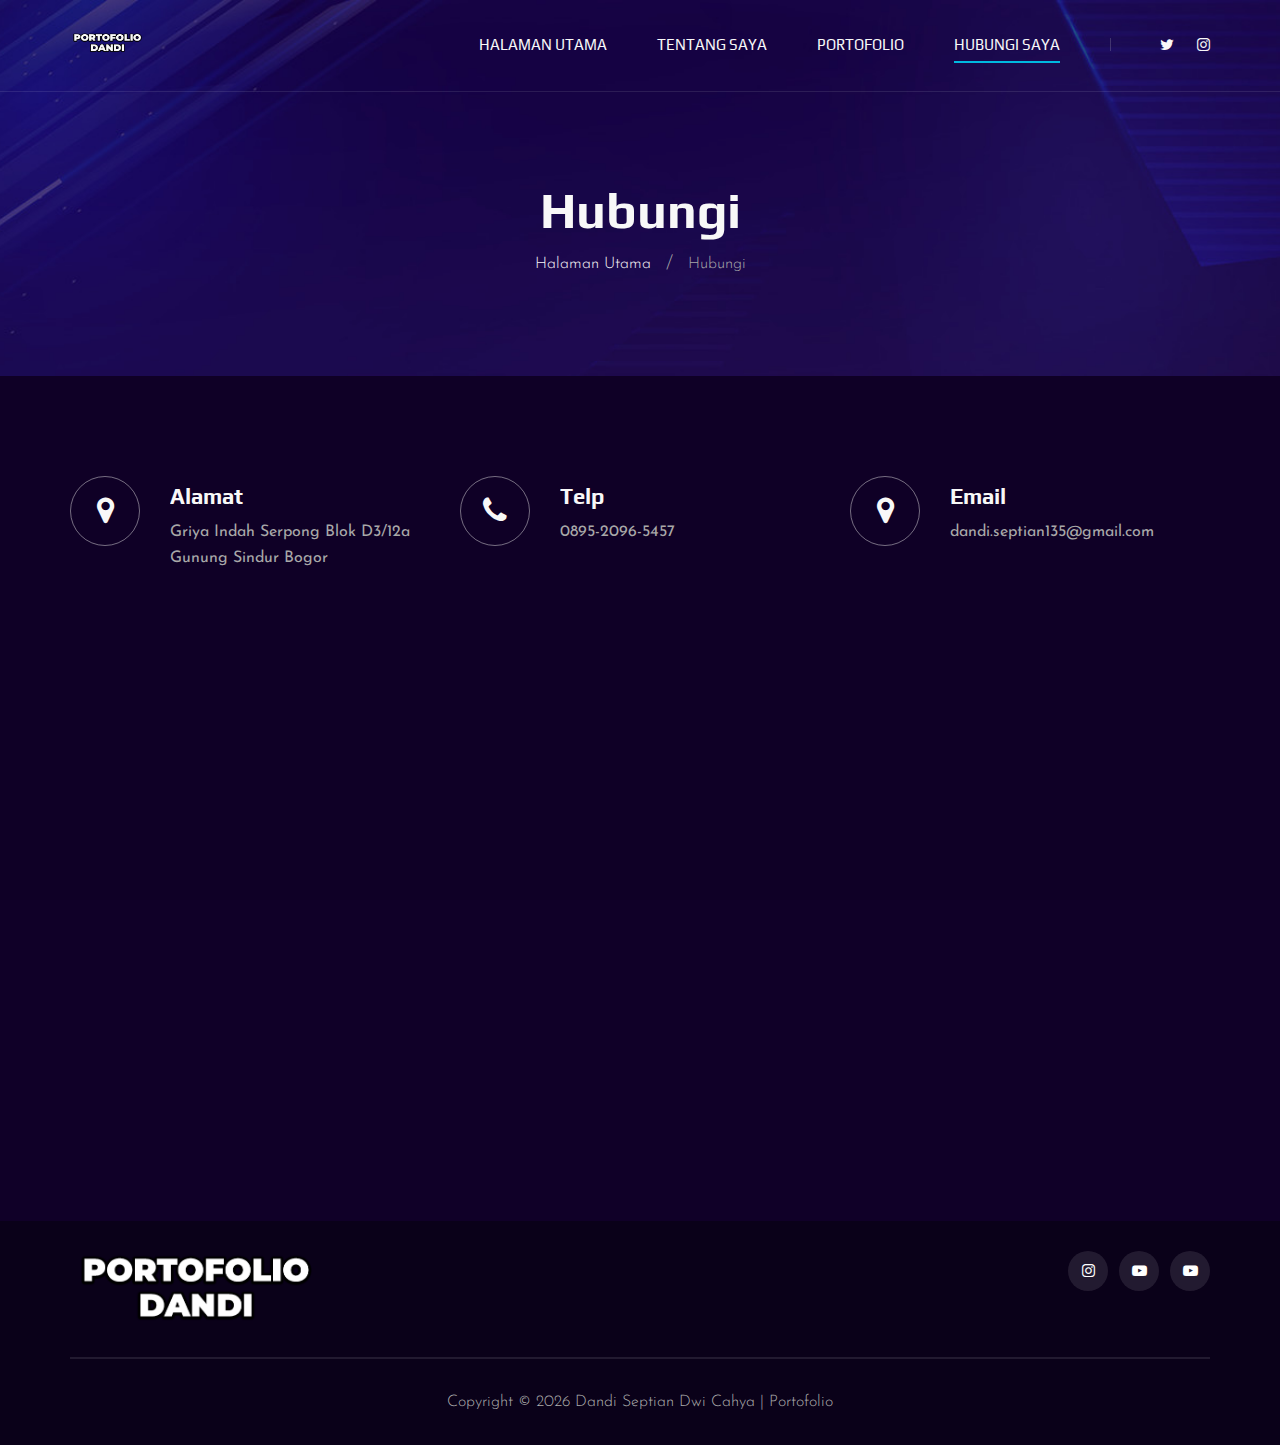
<file: contact.html>
<!DOCTYPE html>
<html lang="zxx">

<head>
    <meta charset="UTF-8">
    <meta name="description" content="Videograph Template">
    <meta name="keywords" content="Videograph, unica, creative, html">
    <meta name="viewport" content="width=device-width, initial-scale=1.0">
    <meta http-equiv="X-UA-Compatible" content="ie=edge">
    <title>Dandi | Portofolio</title>

    <!-- Google Font -->
    <link href="https://fonts.googleapis.com/css2?family=Play:wght@400;700&display=swap" rel="stylesheet">
    <link href="https://fonts.googleapis.com/css2?family=Josefin+Sans:wght@300;400;500;600;700&display=swap"
        rel="stylesheet">

    <!-- Css Styles -->
    <link rel="stylesheet" href="css/bootstrap.min.css" type="text/css">
    <link rel="stylesheet" href="css/font-awesome.min.css" type="text/css">
    <link rel="stylesheet" href="css/elegant-icons.css" type="text/css">
    <link rel="stylesheet" href="css/owl.carousel.min.css" type="text/css">
    <link rel="stylesheet" href="css/magnific-popup.css" type="text/css">
    <link rel="stylesheet" href="css/slicknav.min.css" type="text/css">
    <link rel="stylesheet" href="css/style.css" type="text/css">
</head>

<body>
    <!-- Page Preloder -->
    <div id="preloder">
        <div class="loader"></div>
    </div>

    <!-- Header Section Begin -->
    <header class="header">
        <div class="container">
            <div class="row">
                <div class="col-lg-2">
                    <div class="header__logo">
                        <a href="./index.html"><img src="img/logo.png" alt=""></a>
                    </div>
                </div>
                <div class="col-lg-10">
                    <div class="header__nav__option">
                        <nav class="header__nav__menu mobile-menu">
                            <ul>
                                <li><a href="./index.html">Halaman Utama</a></li>
                                <li><a href="./about.html">Tentang Saya</a></li>
                                <li><a href="./portfolio.html">Portofolio</a></li>
                                <li class="active"><a href="./contact.html">Hubungi Saya</a></li>
                            </ul>
                        </nav>
                        <div class="header__nav__social">
                            <a href="#"><i class="fa fa-twitter"></i></a>
                            <a href="https://www.instagram.com/dandiseptian666/"><i class="fa fa-instagram"></i></a>
                        </div>
                    </div>
                </div>
            </div>
            <div id="mobile-menu-wrap"></div>
        </div>
    </header>
    <!-- Header End -->

    <!-- Breadcrumb Begin -->
    <div class="breadcrumb-option spad set-bg" data-setbg="img/breadcrumb-bg.jpg">
        <div class="container">
            <div class="row">
                <div class="col-lg-12 text-center">
                    <div class="breadcrumb__text">
                        <h2>Hubungi</h2>
                        <div class="breadcrumb__links">
                            <a href="#">Halaman Utama</a>
                            <span>Hubungi</span>
                        </div>
                    </div>
                </div>
            </div>
        </div>
    </div>
    <!-- Breadcrumb End -->

    <!-- Contact Widget Section Begin -->
    <section class="contact-widget spad">
        <div class="container">
            <div class="row">
                <div class="col-lg-4 col-md-6 col-md-6 col-md-3">
                    <div class="contact__widget__item">
                        <div class="contact__widget__item__icon">
                            <i class="fa fa-map-marker"></i>
                        </div>
                        <div class="contact__widget__item__text">
                            <h4>Alamat</h4>
                            <p>Griya Indah Serpong Blok D3/12a Gunung Sindur Bogor</p>
                        </div>
                    </div>
                </div>
                <div class="col-lg-4 col-md-6 col-md-6 col-md-3">
                    <div class="contact__widget__item">
                        <div class="contact__widget__item__icon">
                            <i class="fa fa-phone"></i>
                        </div>
                        <div class="contact__widget__item__text">
                            <h4>Telp</h4>
                            <p>0895-2096-5457</p>
                        </div>
                    </div>
                </div>
                <div class="col-lg-4 col-md-6 col-md-6 col-md-3">
                    <div class="contact__widget__item">
                        <div class="contact__widget__item__icon">
                            <i class="fa fa-map-marker"></i>
                        </div>
                        <div class="contact__widget__item__text">
                            <h4>Email</h4>
                            <p>dandi.septian135@gmail.com</p>
                        </div>
                    </div>
                </div>
            </div>
        </div>
    </section>
    <!-- Contact Widget Section End -->

    <!-- Call To Action Section Begin -->
    <section class="contact spad">
        <div class="container">
            <div class="row">
                <div class="col-lg-6 col-md-6">
                    <div class="contact__map">
                    <iframe src="https://www.google.com/maps/embed?pb=!1m17!1m12!1m3!1d991.2646098211717!2d106.68412792036959!3d-6.386460013454364!2m3!1f0!2f0!3f0!3m2!1i1024!2i768!4f13.1!3m2!1m1!2zNsKwMjMnMTEuNCJTIDEwNsKwNDEnMDMuMSJF!5e0!3m2!1sid!2sid!4v1704544581417!5m2!1sid!2sid" width="600" height="450" style="border:0;" allowfullscreen="" loading="lazy" referrerpolicy="no-referrer-when-downgrade"></iframe>
                    </div>
                </div>
            </div>
        </div>
    </section>
    <!-- Call To Action Section End -->

    <!-- Footer Section Begin -->
    <footer class="footer">
        <div class="container">
            <div class="footer__top">
                <div class="row">
                    <div class="col-lg-6 col-md-6">
                        <div class="footer__top__logo">
                            <a href="#"><img src="img/logo.png" alt=""></a>
                        </div>
                    </div>
                    <div class="col-lg-6 col-md-6">
                        <div class="footer__top__social">
                            <a href="https://www.instagram.com/dandiseptian666/"><i class="fa fa-instagram"></i></a>
                            <a href="https://www.youtube.com/@TroisMovie"><i class="fa fa-youtube-play"></i></a>
                            <a href="https://www.youtube.com/@CoklatKacangMovie"><i class="fa fa-youtube-play"></i></a>
                        </div>
                    </div>
                </div>
            </div>
            <div class="footer__copyright">
                <div class="row">
                    <div class="col-lg-12 text-center">
                        <!-- Link back to Colorlib can't be removed. Template is licensed under CC BY 3.0. -->
                        <p class="footer__copyright__text">Copyright &copy;
                            <script>
                                document.write(new Date().getFullYear());
                            </script>
                           Dandi Septian Dwi Cahya | Portofolio
                        </p>
                        <!-- Link back to Colorlib can't be removed. Template is licensed under CC BY 3.0. -->
                    </div>
                </div>
            </div>
        </div>
    </footer>

    <!-- Js Plugins -->
    <script src="js/jquery-3.3.1.min.js"></script>
    <script src="js/bootstrap.min.js"></script>
    <script src="js/jquery.magnific-popup.min.js"></script>
    <script src="js/mixitup.min.js"></script>
    <script src="js/masonry.pkgd.min.js"></script>
    <script src="js/jquery.slicknav.js"></script>
    <script src="js/owl.carousel.min.js"></script>
    <script src="js/main.js"></script>
</body>

</html>
</file>
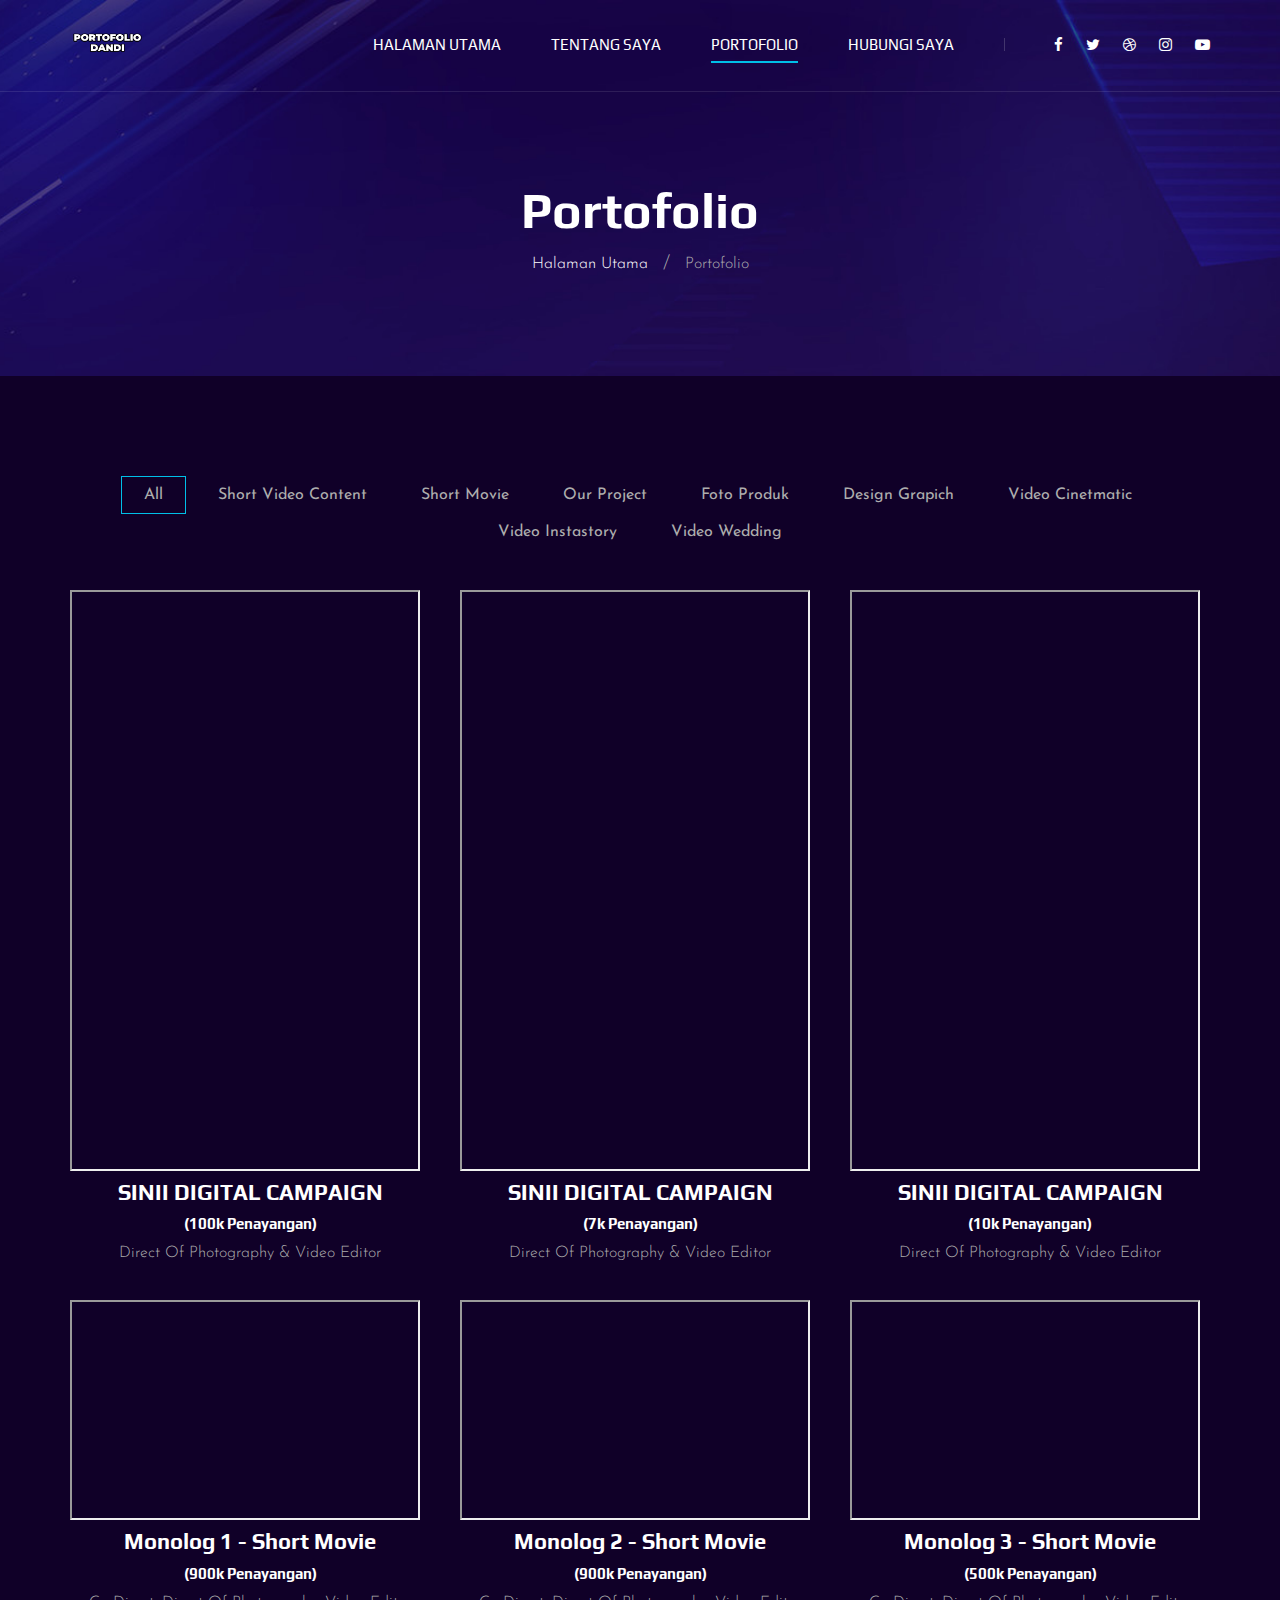
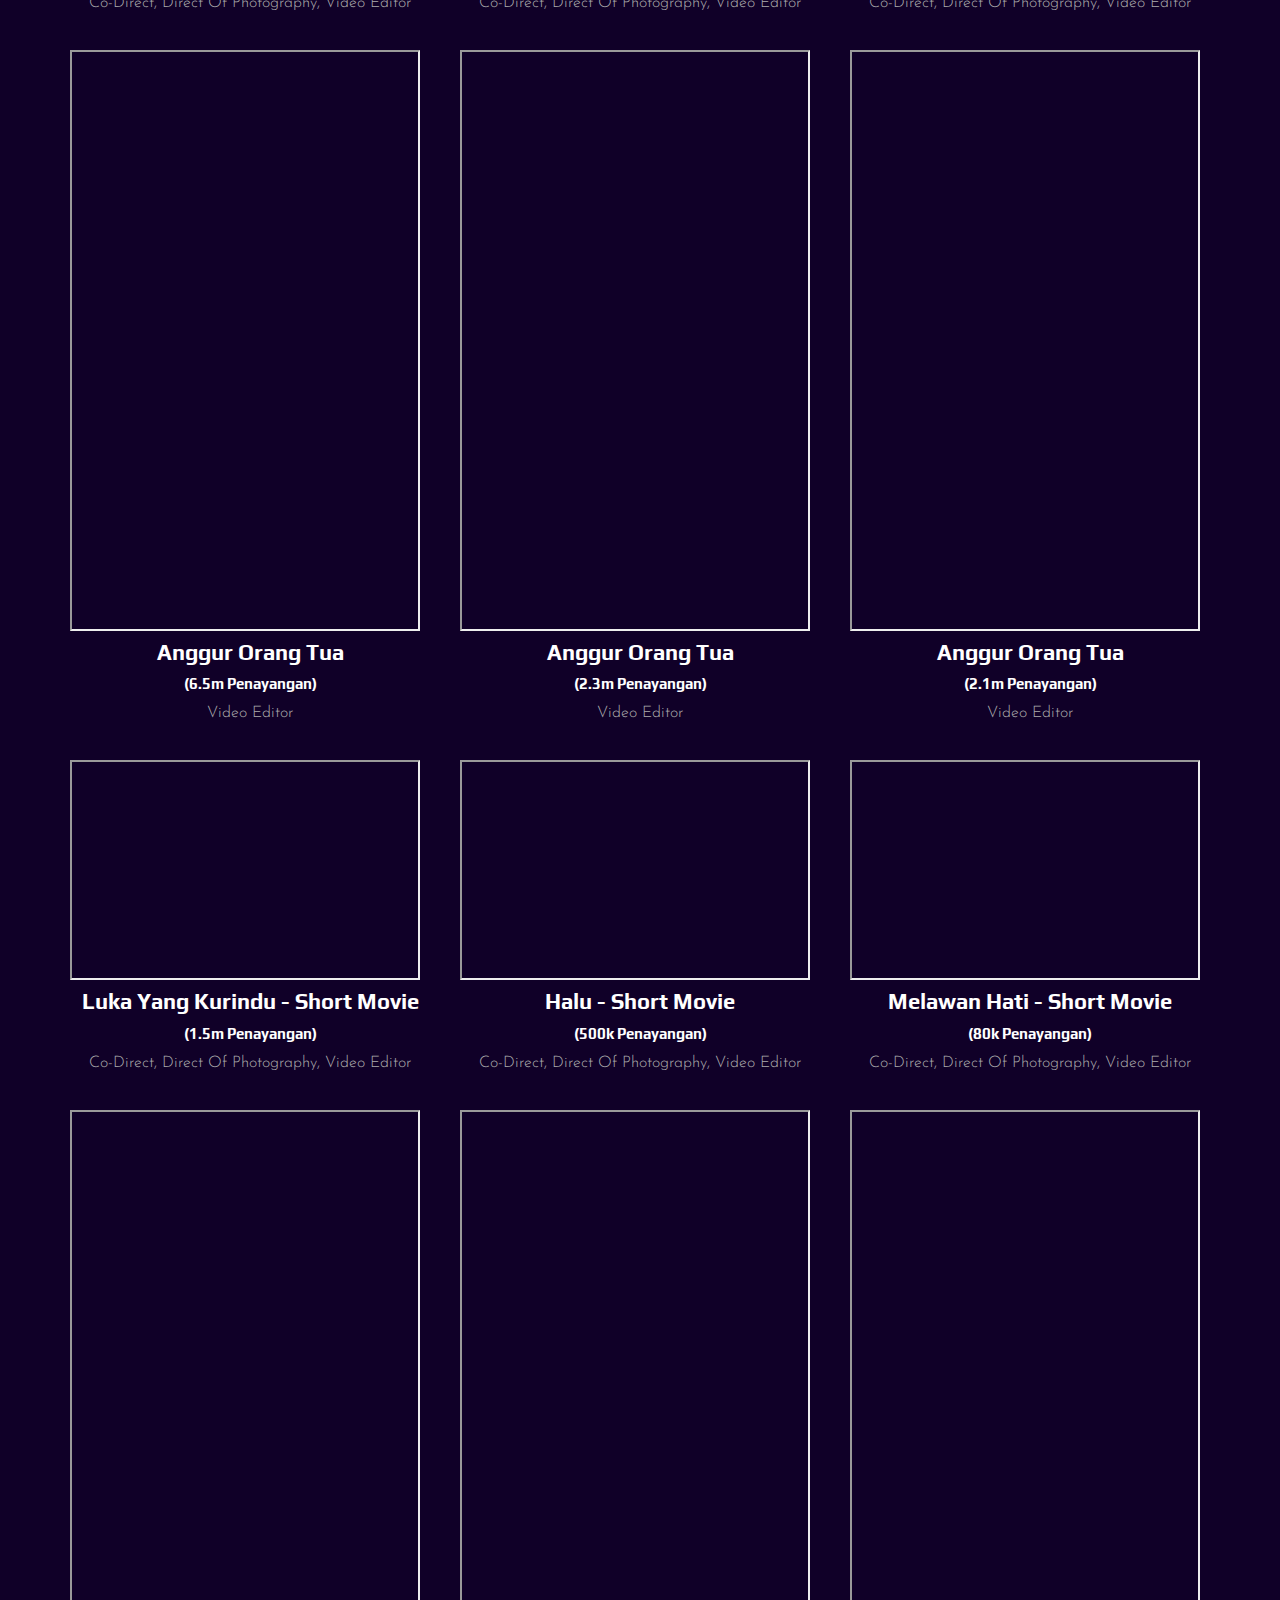
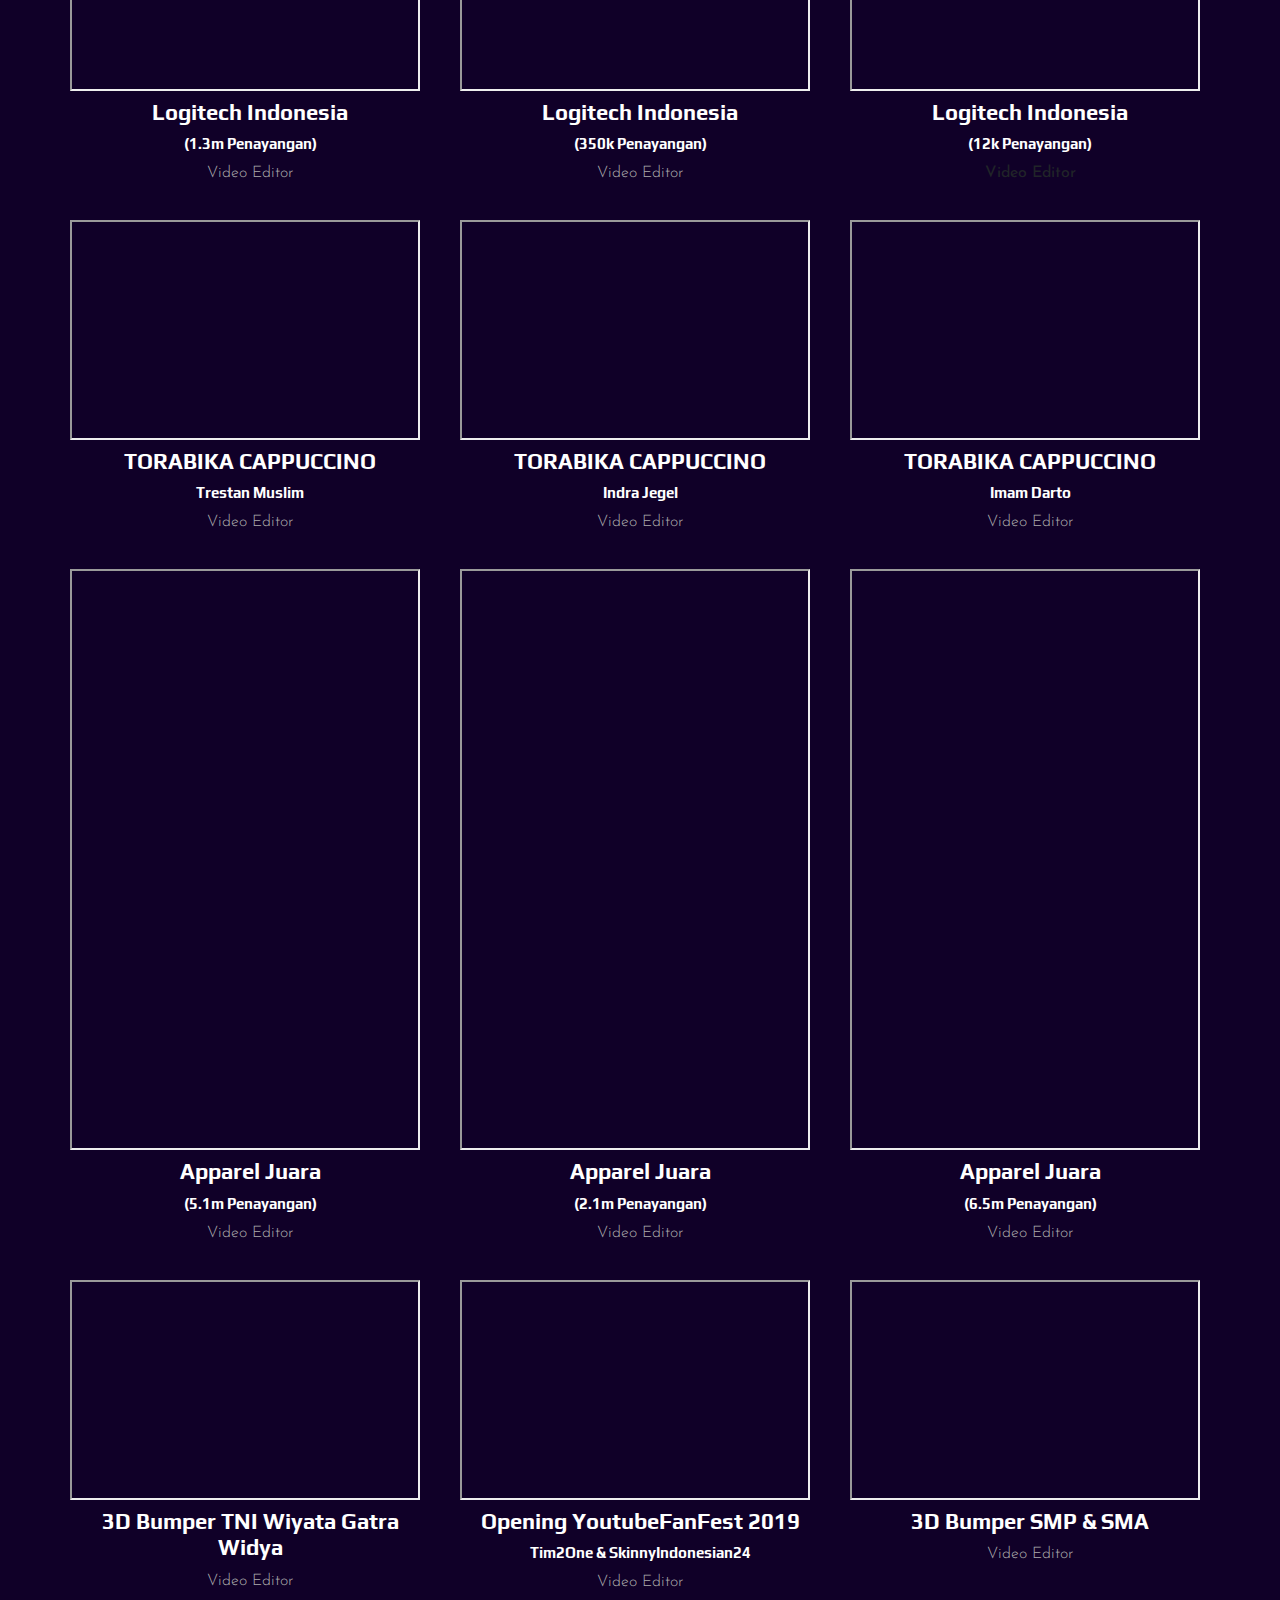
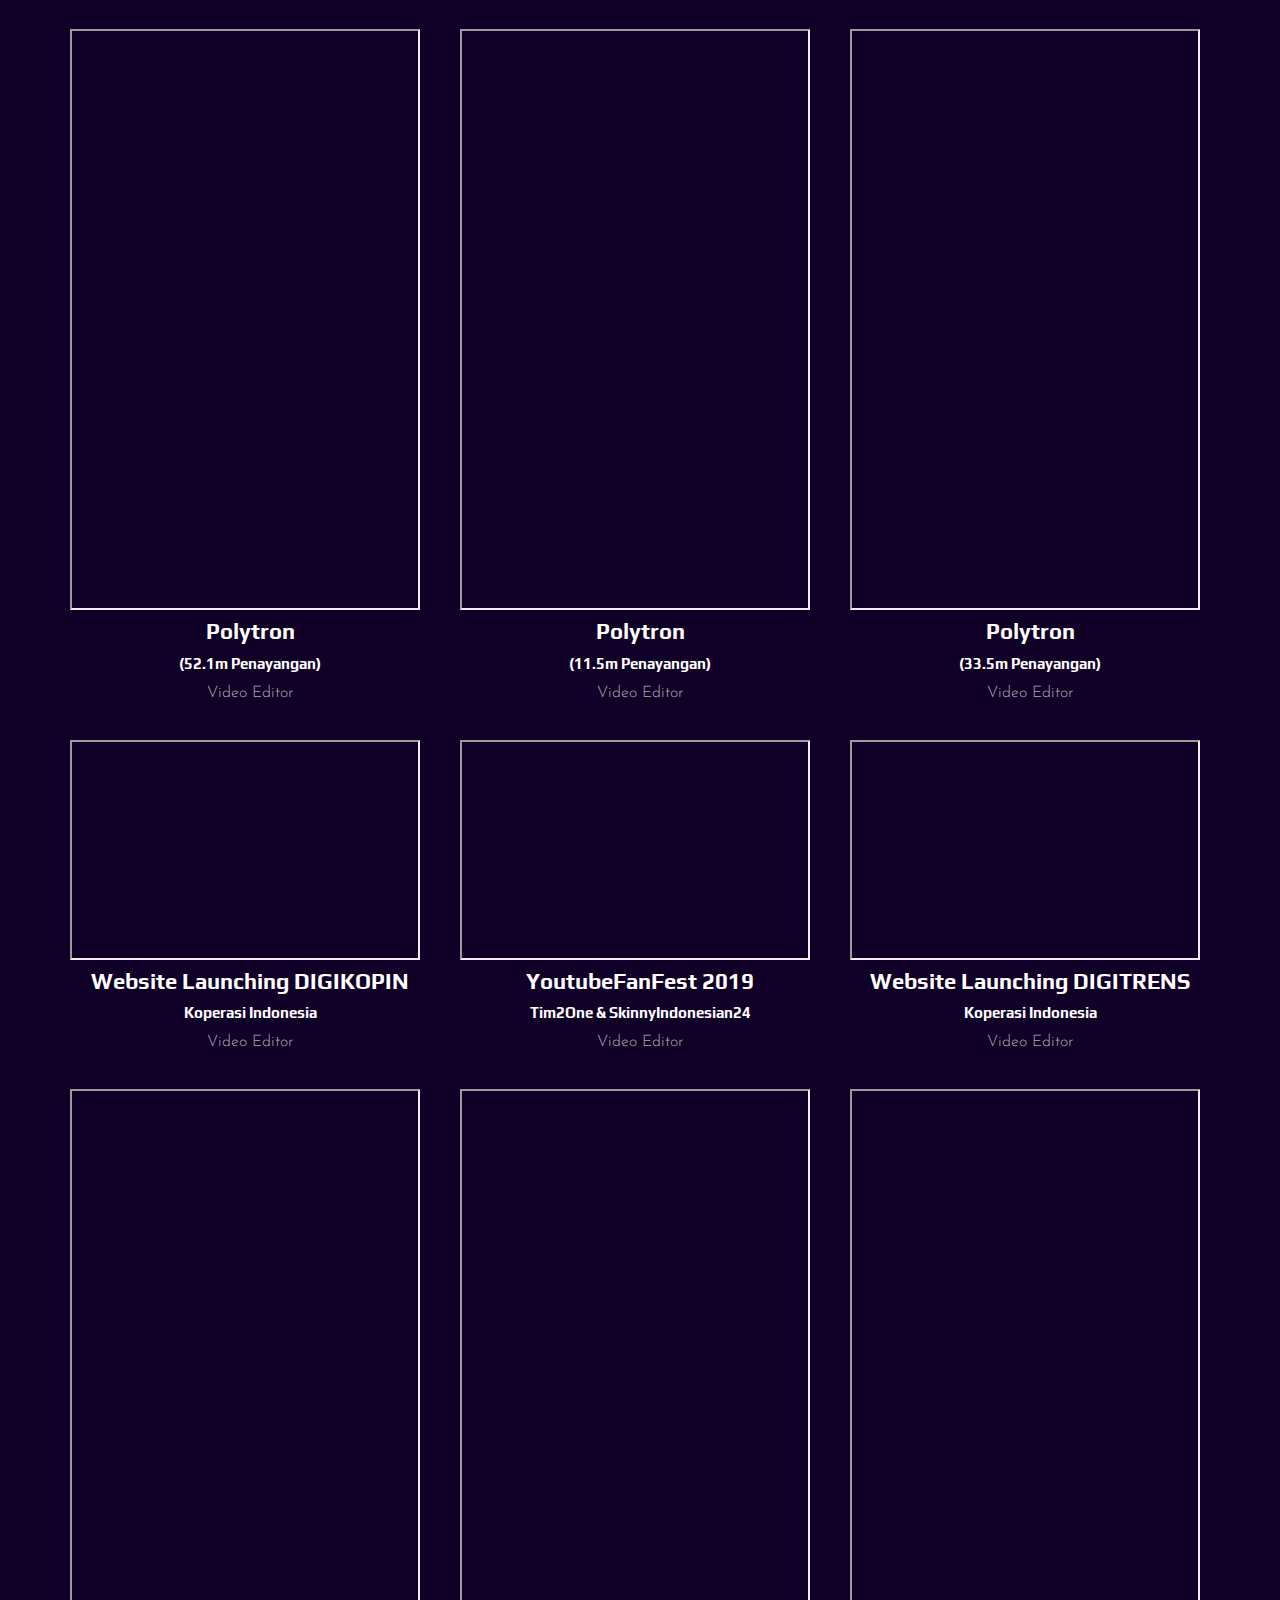
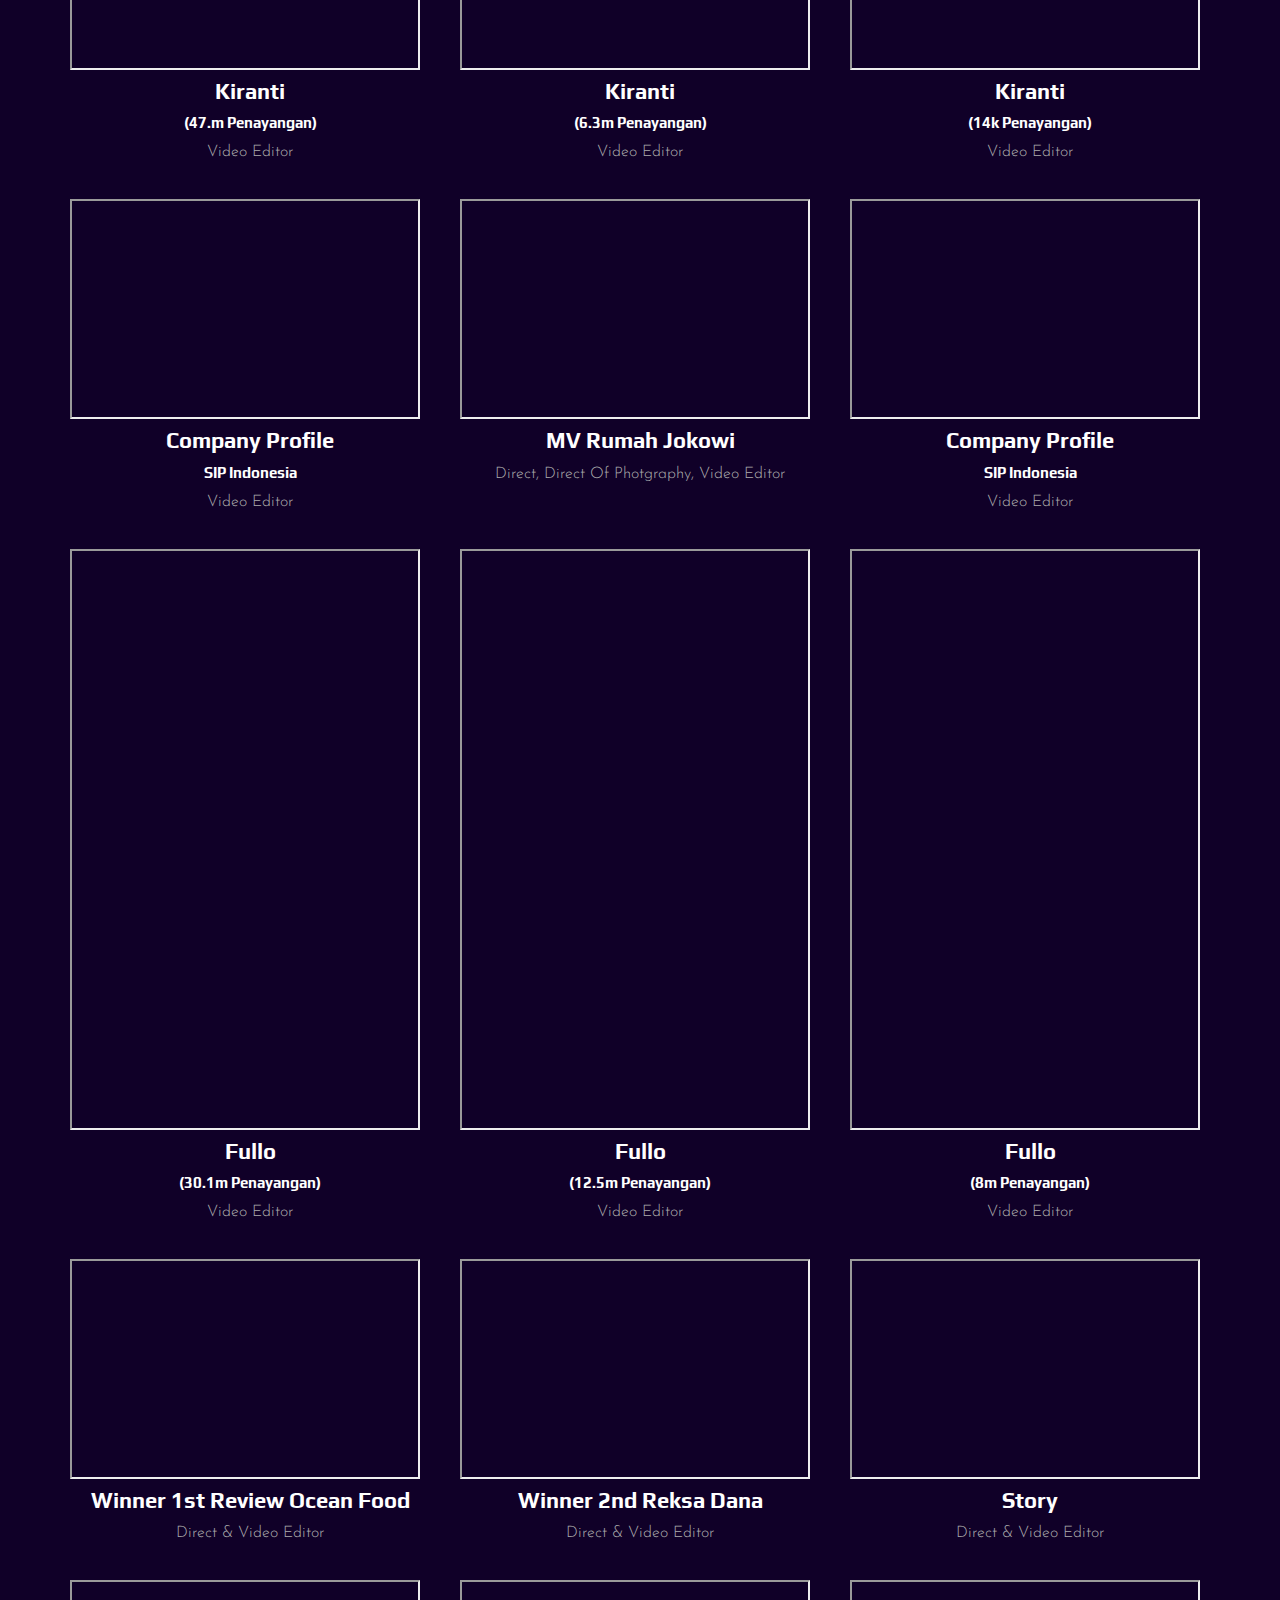
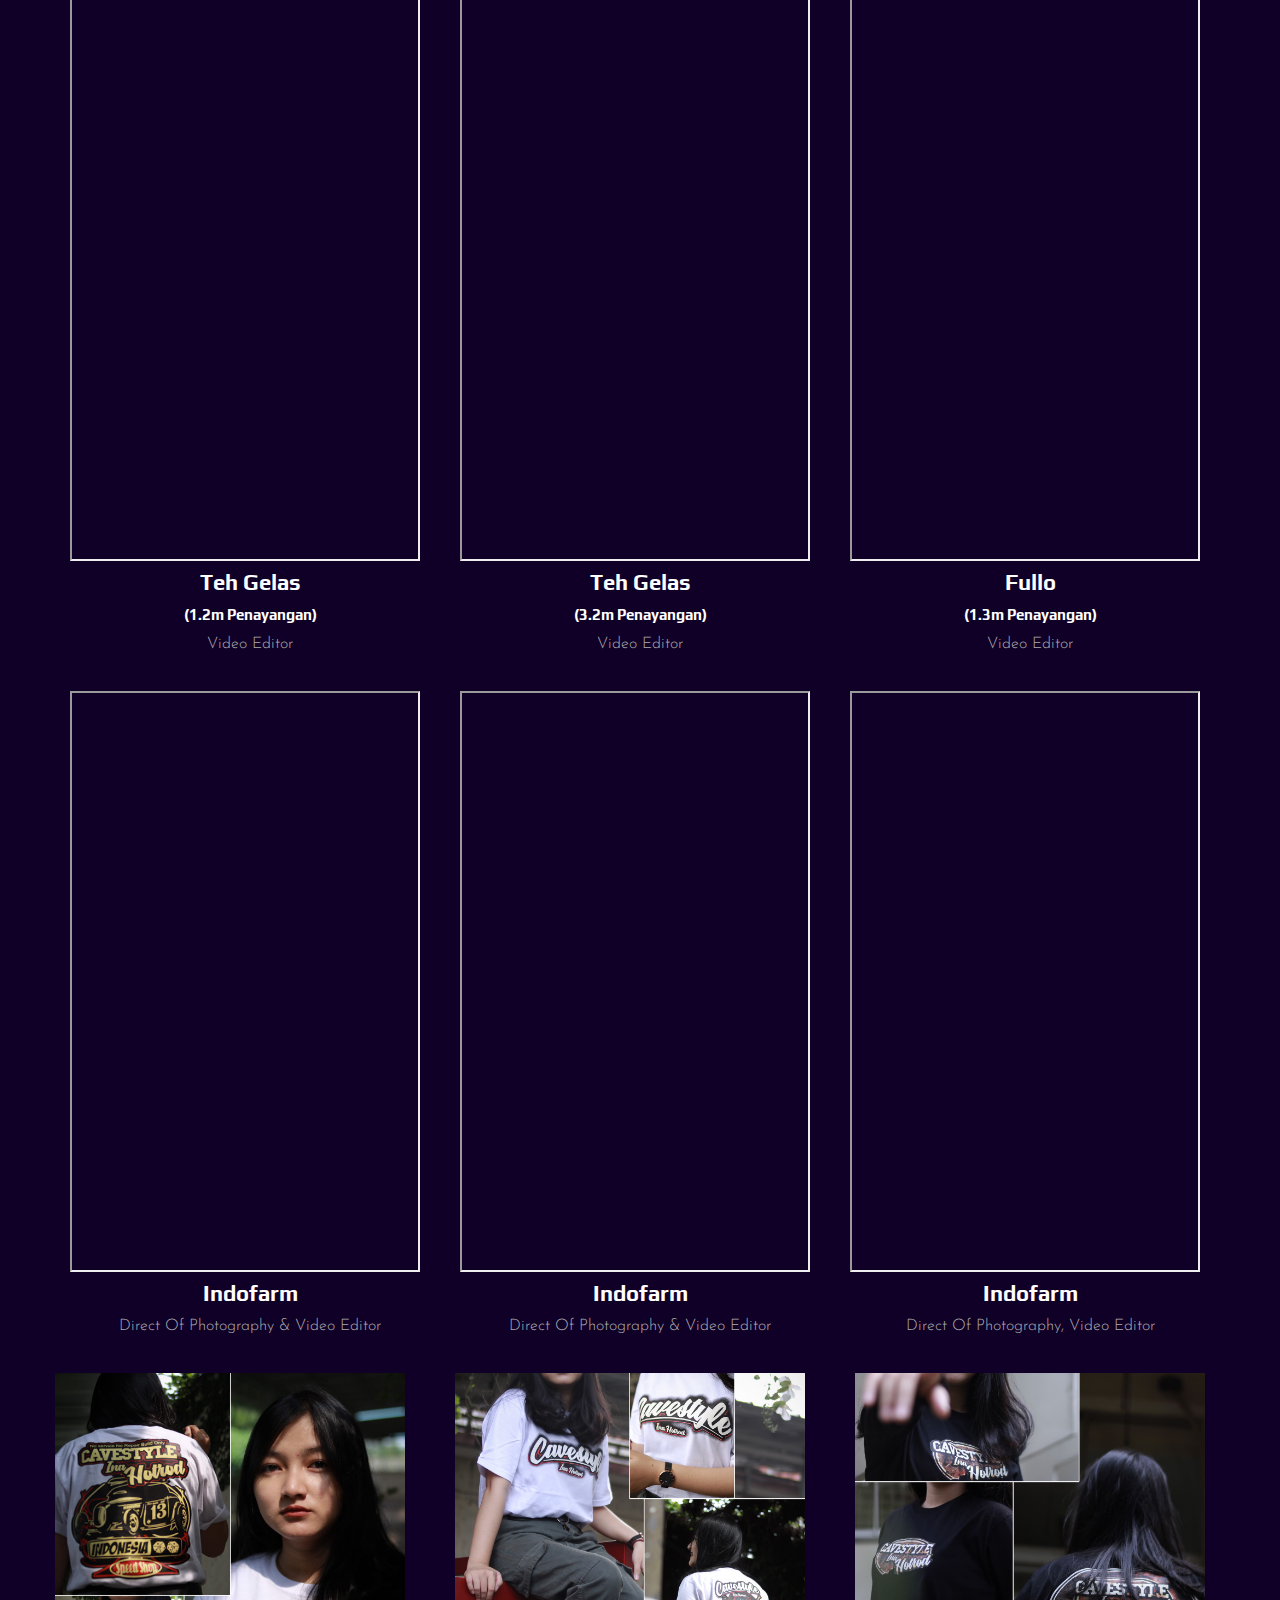
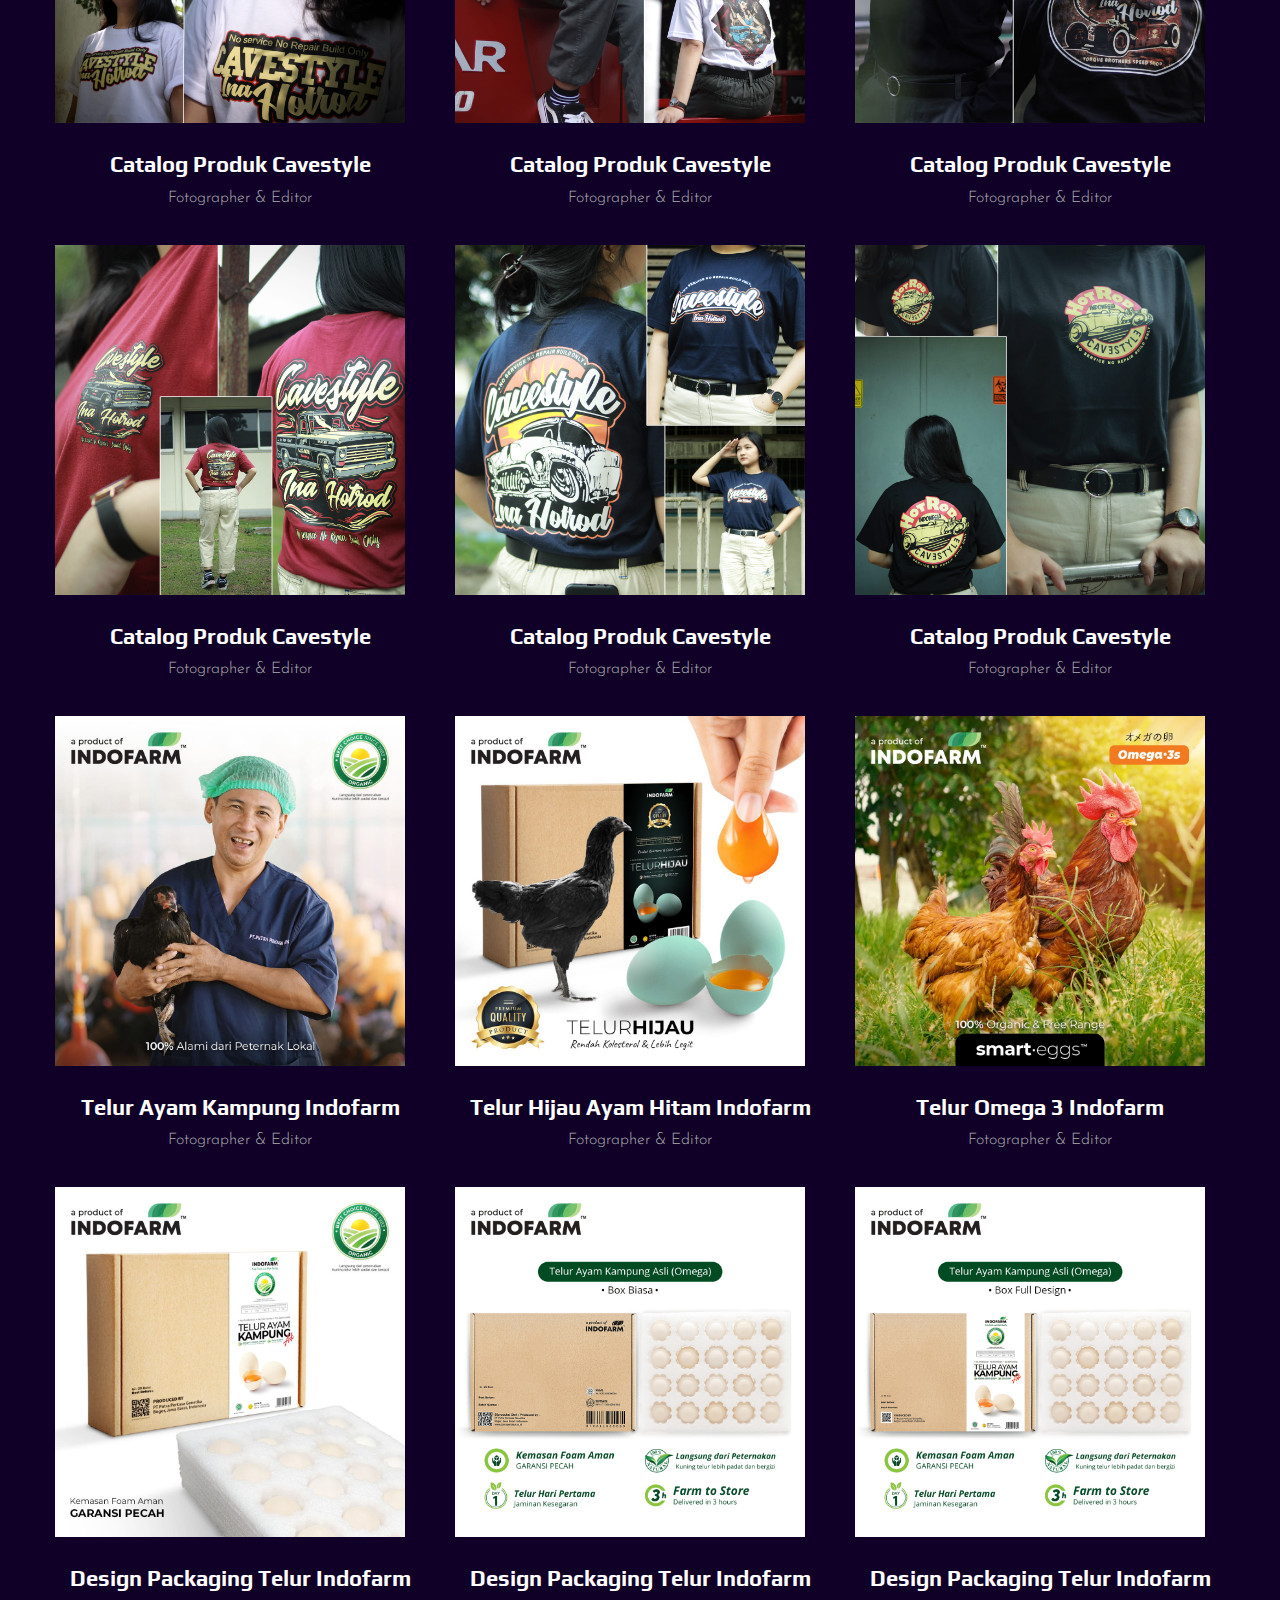
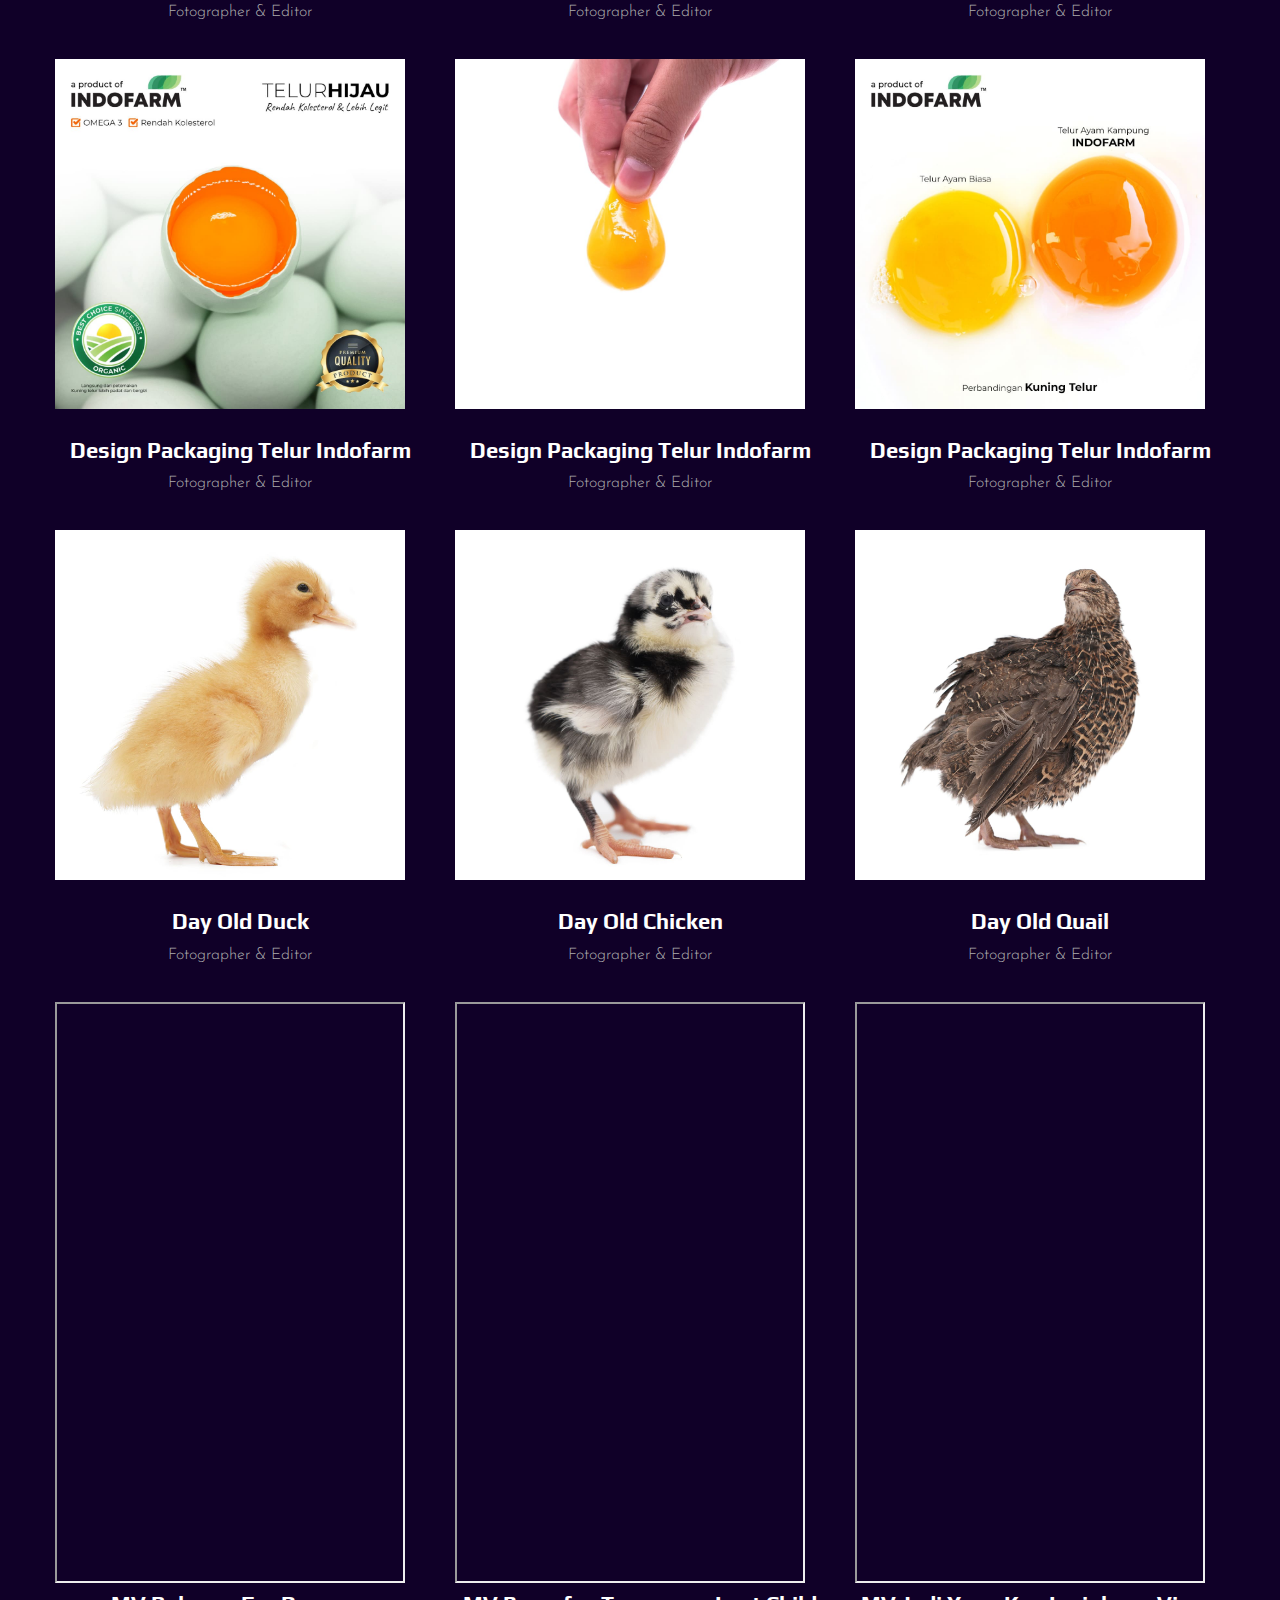
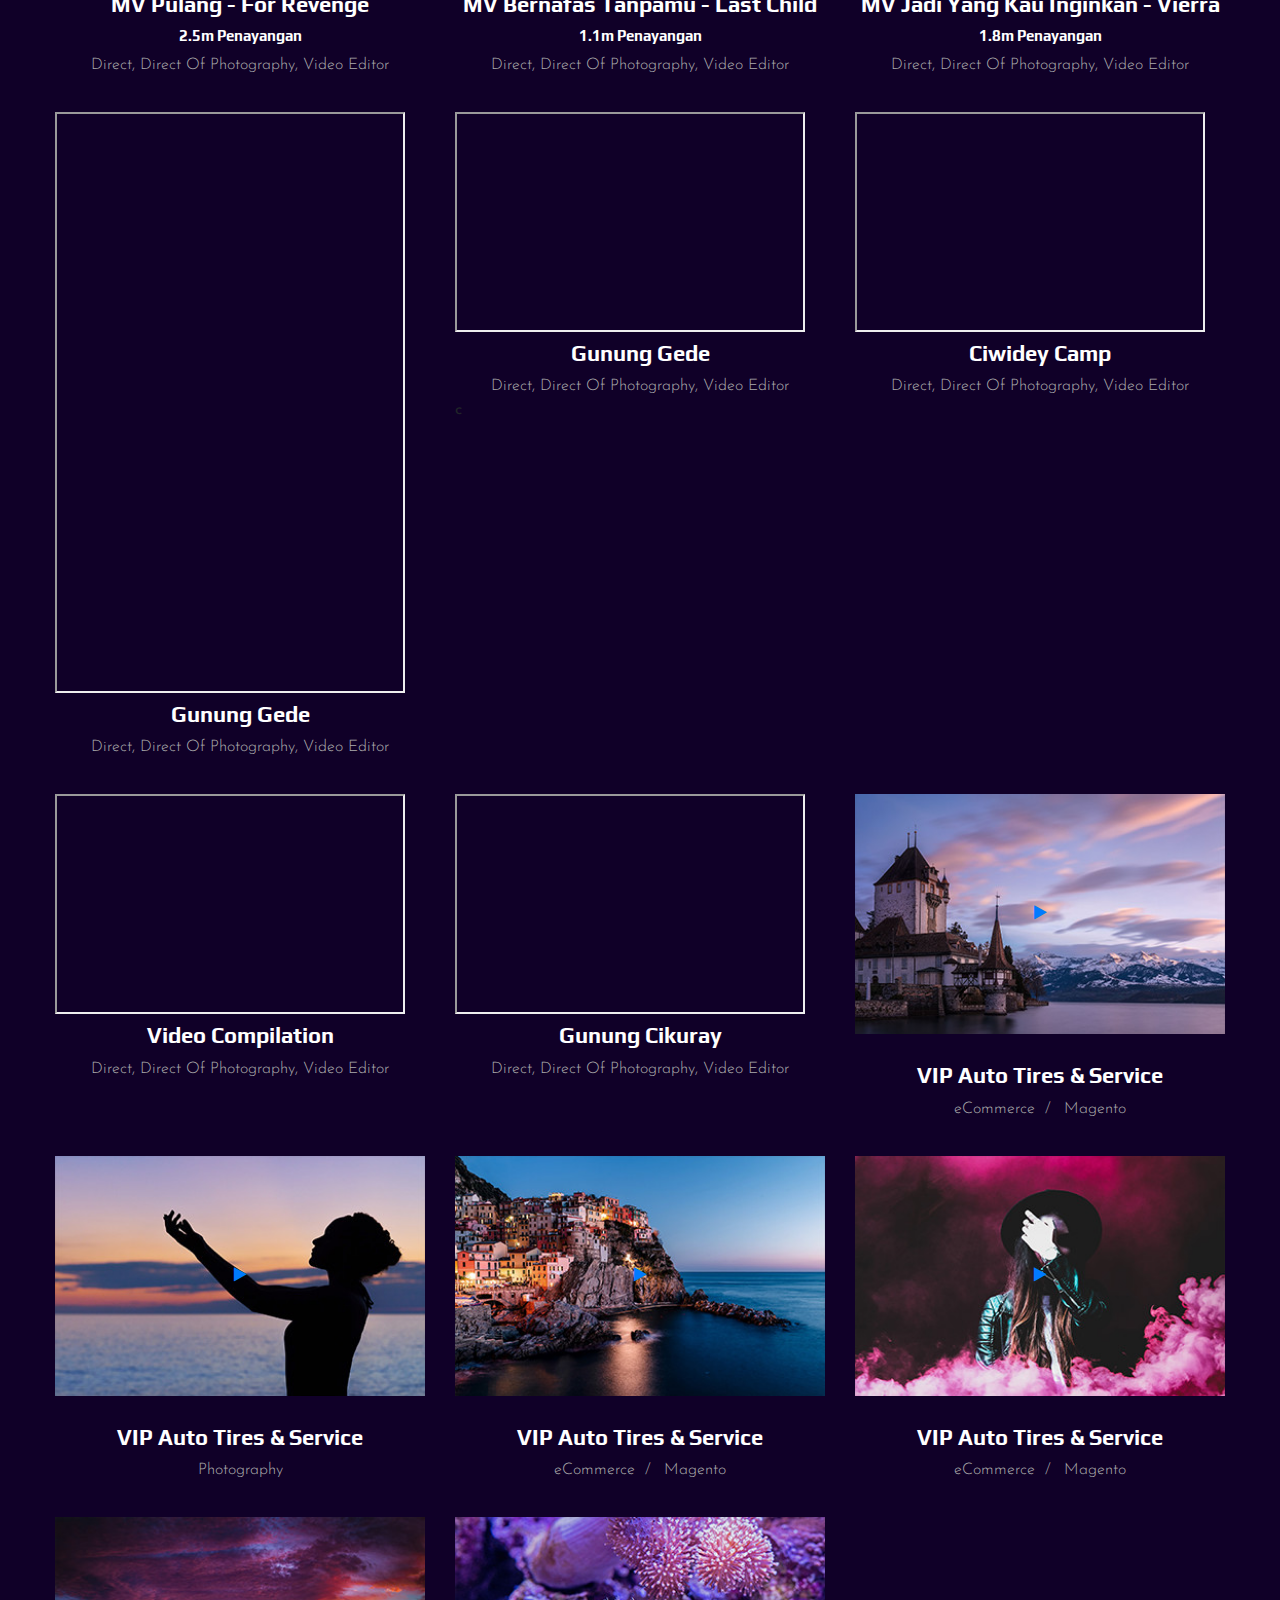
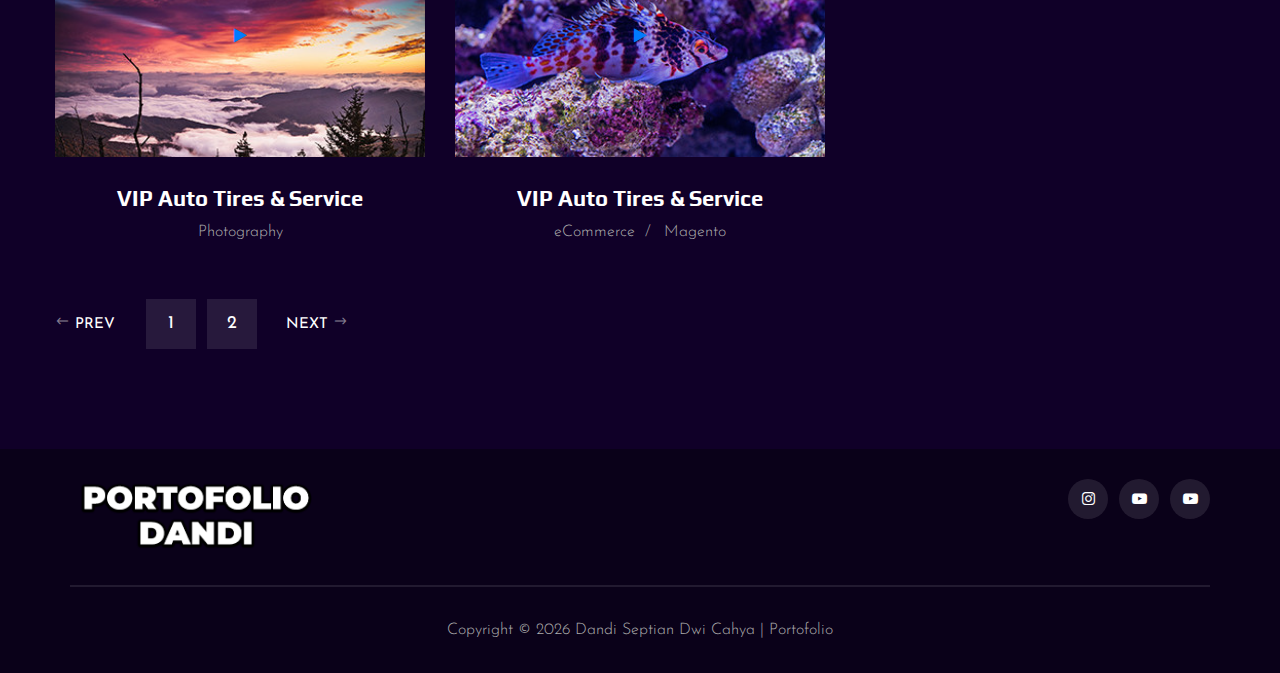
<file: portfolio.html>
<!DOCTYPE html>
<html lang="zxx">

<head>
    <meta charset="UTF-8">
    <meta name="description" content="Videograph Template">
    <meta name="keywords" content="Videograph, unica, creative, html">
    <meta name="viewport" content="width=device-width, initial-scale=1.0">
    <meta http-equiv="X-UA-Compatible" content="ie=edge">
    <title>Dandi | Portofolio</title>

    <!-- Google Font -->
    <link href="https://fonts.googleapis.com/css2?family=Play:wght@400;700&display=swap" rel="stylesheet">
    <link href="https://fonts.googleapis.com/css2?family=Josefin+Sans:wght@300;400;500;600;700&display=swap"
        rel="stylesheet">

    <!-- Css Styles -->
    <link rel="stylesheet" href="css/bootstrap.min.css" type="text/css">
    <link rel="stylesheet" href="css/font-awesome.min.css" type="text/css">
    <link rel="stylesheet" href="css/elegant-icons.css" type="text/css">
    <link rel="stylesheet" href="css/owl.carousel.min.css" type="text/css">
    <link rel="stylesheet" href="css/magnific-popup.css" type="text/css">
    <link rel="stylesheet" href="css/slicknav.min.css" type="text/css">
    <link rel="stylesheet" href="css/style.css" type="text/css">
</head>

<body>
    <!-- Page Preloder -->
    <div id="preloder">
        <div class="loader"></div>
    </div>

    <!-- Header Section Begin -->
    <header class="header">
        <div class="container">
            <div class="row">
                <div class="col-lg-2">
                    <div class="header__logo">
                        <a href="./index.html"><img src="img/logo.png" alt=""></a>
                    </div>
                </div>
                <div class="col-lg-10">
                    <div class="header__nav__option">
                        <nav class="header__nav__menu mobile-menu">
                            <ul>
                                <li><a href="./index.html">Halaman Utama</a></li>
                                <li><a href="./about.html">Tentang Saya</a></li>
                                <li class="active"><a href="./portfolio.html">Portofolio</a></li>
                                <li><a href="./contact.html">Hubungi Saya</a></li>
                            </ul>
                        </nav>
                        <div class="header__nav__social">
                            <a href="#"><i class="fa fa-facebook"></i></a>
                            <a href="#"><i class="fa fa-twitter"></i></a>
                            <a href="#"><i class="fa fa-dribbble"></i></a>
                            <a href="#"><i class="fa fa-instagram"></i></a>
                            <a href="#"><i class="fa fa-youtube-play"></i></a>
                        </div>
                    </div>
                </div>
            </div>
            <div id="mobile-menu-wrap"></div>
        </div>
    </header>
    <!-- Header End -->

    <!-- Breadcrumb Begin -->
    <div class="breadcrumb-option spad set-bg" data-setbg="img/breadcrumb-bg.jpg">
        <div class="container">
            <div class="row">
                <div class="col-lg-12 text-center">
                    <div class="breadcrumb__text">
                        <h2>Portofolio</h2>
                        <div class="breadcrumb__links">
                            <a href="#">Halaman Utama</a>
                            <span>Portofolio</span>
                        </div>
                    </div>
                </div>
            </div>
        </div>
    </div>
    <!-- Breadcrumb End -->

    <!-- Portfolio Section Begin -->
    <section class="portfolio spad">
        <div class="container">
            <div class="row">
                <div class="col-lg-12">
                    <ul class="portfolio__filter">
                        <li class="active" data-filter="*">All</li>
                        <li data-filter=".shortvideo">Short Video Content</li>
                        <li data-filter=".shortmovie">Short Movie</li>
                        <li data-filter=".ourproject">Our Project</li>
                        <li data-filter=".fotoproduk">Foto Produk</li>
                        <li data-filter=".design">Design Grapich</li>
                        <li data-filter=".videocinematic">Video Cinetmatic</li>
                        <li data-filter=".videoisntastory">Video Instastory</li>
                        <li data-filter=".videowedding">Video Wedding</li>
                    </ul>
                </div>
            </div>
            <div class="row portfolio__gallery">
                <div class="col-lg-4 col-md-6 col-sm-6 mix shortvideo">
                    <div class="portfolio__item">
                        <iframe width="350" height="581"src="https://www.tiktok.com/embed/7281944390732352773?feature=player_embedded"></iframe>
                        <div class="portfolio__item__text">
                            <h4>SINII DIGITAL CAMPAIGN</h4>
                            <h1>(100k Penayangan)</h1>
                            <ul>
                                <li>Direct Of Photography & Video Editor </li>
                            </ul>
                        </div>
                    </div>
                </div>

                <div class="col-lg-4 col-md-6 col-sm-6 mix shortvideo">
                    <div class="portfolio__item">
                        <iframe width="350" height="581"src="https://www.tiktok.com/embed/7293161695437016326?feature=player_embedded"></iframe>
                        <div class="portfolio__item__text">
                            <h4>SINII DIGITAL CAMPAIGN</h4>
                            <h1>(7k Penayangan)</h1>
                            <ul>
                                <li>Direct Of Photography & Video Editor </li>
                            </ul>
                        </div>
                    </div>
                </div>

                <div class="col-lg-4 col-md-6 col-sm-6 mix shortvideo">
                    <div class="portfolio__item">
                        <iframe width="350" height="581"src="https://www.tiktok.com/embed/7274902855016811782?feature=player_embedded"></iframe>
                        <div class="portfolio__item__text">
                            <h4>SINII DIGITAL CAMPAIGN</h4>
                              <h1>(10k Penayangan)</h1>
                            <ul>
                                <li>Direct Of Photography & Video Editor </li>
                            </ul>
                        </div>
                    </div>
                </div>

                <div class="col-lg-4 col-md-6 col-sm-6 mix shortmovie">
                    <div class="portfolio__item">
                        <iframe width="350" height="220"src="https://www.youtube.com/embed/WnHUib6W0gU?feature=player_embedded"></iframe>
                        <div class="portfolio__item__text">
                             <h4>Monolog 1 - Short Movie</h4>
                             <h1>(900k Penayangan)</h1>
                            <ul>
                                <li>Co-Direct, Direct Of Photography, Video Editor</li>
                            </ul>
                        </div>
                    </div>
                </div>

                <div class="col-lg-4 col-md-6 col-sm-6 mix shortmovie">
                    <div class="portfolio__item">
                        <iframe width="350" height="220"src="https://www.youtube.com/embed/IXaDl6z2r1c?feature=player_embedded"></iframe>
                        <div class="portfolio__item__text">
                             <h4>Monolog 2 - Short Movie</h4>
                             <h1>(900k Penayangan)</h1>
                            <ul>
                                <li>Co-Direct, Direct Of Photography, Video Editor</li>
                            </ul>
                        </div>
                    </div>
                </div>

                <div class="col-lg-4 col-md-6 col-sm-6 mix shortmovie">
                    <div class="portfolio__item">
                        <iframe width="350" height="220"src="https://www.youtube.com/embed/GOvcXx-nslI?feature=player_embedded"></iframe>
                        <div class="portfolio__item__text">
                             <h4>Monolog 3 - Short Movie</h4>
                             <h1>(500k Penayangan)</h1>
                            <ul>
                                <li>Co-Direct, Direct Of Photography, Video Editor</li>
                            </ul>
                        </div>
                    </div>
                </div>

                <div class="col-lg-4 col-md-6 col-sm-6 mix shortvideo">
                    <div class="portfolio__item">
                        <iframe width="350" height="581"src="https://www.tiktok.com/embed/7203220439580036379?feature=player_embedded"></iframe>
                        <div class="portfolio__item__text">
                            <h4>Anggur Orang Tua</h4>
                            <br><h1>(6.5m Penayangan)</h1></br>
                            <ul>
                                <li>Video Editor </li>
                            </ul>
                        </div>
                    </div>
                </div>

                <div class="col-lg-4 col-md-6 col-sm-6 mix shortvideo">
                    <div class="portfolio__item">
                        <iframe width="350" height="581"src="https://www.tiktok.com/embed/7184421472922766619?feature=player_embedded"></iframe>
                        <div class="portfolio__item__text">
                            <h4>Anggur Orang Tua</h4>
                            <br><h1>(2.3m Penayangan)</h1></br>
                            <ul>
                                <li>Video Editor </li>
                            </ul>
                        </div>
                    </div>
                </div>

                <div class="col-lg-4 col-md-6 col-sm-6 mix shortvideo">
                    <div class="portfolio__item">
                        <iframe width="350" height="581"src="https://www.tiktok.com/embed/7259707923717246213?feature=player_embedded"></iframe>
                        <div class="portfolio__item__text">
                            <h4>Anggur Orang Tua</h4>
                            <br><h1>(2.1m Penayangan)</h1></br>
                            <ul>
                                <li>Video Editor </li>
                            </ul>
                        </div>
                    </div>
                </div>

                 <div class="col-lg-4 col-md-6 col-sm-6 mix shortmovie">
                    <div class="portfolio__item">
                        <iframe width="350" height="220"src="https://www.youtube.com/embed/D_-gPO-FvkE?feature=player_embedded"></iframe>
                        <div class="portfolio__item__text">
                             <h4>Luka Yang Kurindu - Short Movie</h4>
                             <h1>(1.5m Penayangan)</h1>
                            <ul>
                                <li>Co-Direct, Direct Of Photography, Video Editor</li>
                            </ul>
                        </div>
                    </div>
                </div>

                <div class="col-lg-4 col-md-6 col-sm-6 mix shortmovie">
                    <div class="portfolio__item">
                        <iframe width="350" height="220"src="https://www.youtube.com/embed/PN_25BBCnDE?feature=player_embedded"></iframe>
                        <div class="portfolio__item__text">
                             <h4>Halu - Short Movie</h4>
                             <ul><h1>(500k Penayangan)</h1></ul>
                            <ul>
                                <li>Co-Direct, Direct Of Photography, Video Editor</li>
                            </ul>
                        </div>
                    </div>
                </div>

                <div class="col-lg-4 col-md-6 col-sm-6 mix shortmovie">
                    <div class="portfolio__item">
                        <iframe width="350" height="220"src="https://www.youtube.com/embed/bi5ArLf3d54?feature=player_embedded"></iframe>
                        <div class="portfolio__item__text">
                             <h4>Melawan Hati - Short Movie</h4>
                             <h1>(80k Penayangan)</h1>
                            <ul>
                                <li>Co-Direct, Direct Of Photography, Video Editor</li>
                            </ul>
                        </div>
                    </div>
                </div>

                <div class="col-lg-4 col-md-6 col-sm-6 mix shortvideo">
                    <div class="portfolio__item">
                        <iframe width="350" height="581"src="https://www.tiktok.com/embed/7268166312042581254?feature=player_embedded"></iframe>
                        <div class="portfolio__item__text">
                            <h4>Logitech Indonesia</h4>
                            <br><h1>(1.3m Penayangan)</h1></br>
                            <ul>
                                <li>Video Editor</li>
                            </ul>
                        </div>
                    </div>
                </div>

                <div class="col-lg-4 col-md-6 col-sm-6 mix shortvideo">
                    <div class="portfolio__item">
                        <iframe width="350" height="581"src="https://www.tiktok.com/embed/7310200529945152773?feature=player_embedded"></iframe>
                        <div class="portfolio__item__text">
                            <h4>Logitech Indonesia</h4>
                            <br><h1>(350k Penayangan)</h1></br>
                            <ul>
                                <li>Video Editor</li>
                            </ul>
                        </div>
                    </div>
                </div>

                <div class="col-lg-4 col-md-6 col-sm-6 mix shortvideo">
                    <div class="portfolio__item">
                        <iframe width="350" height="581"src="https://www.tiktok.com/embed/7297548572575239430?feature=player_embedded"></iframe>
                        <div class="portfolio__item__text">
                             <h4>Logitech Indonesia</h4>
                             <br><h1>(12k Penayangan)</h1></br>
                            <ul
                                <li>Video Editor</li>
                            </ul>
                        </div>
                    </div>
                </div>

                  <div class="col-lg-4 col-md-6 col-sm-6 mix ourproject">
                    <div class="portfolio__item">
                        <iframe width="350" height="220"src="https://www.youtube.com/embed/TpZ4exa_xXs?feature=player_embedded"></iframe>
                        <div class="portfolio__item__text">
                             <h4>TORABIKA CAPPUCCINO</h4>
                            <ul><h1>Trestan Muslim</h1></ul>
                            <ul>
                                <li>Video Editor</li>
                            </ul>
                        </div>
                    </div>
                </div>

                <div class="col-lg-4 col-md-6 col-sm-6 mix ourproject">
                    <div class="portfolio__item">
                        <iframe width="350" height="220"src="https://www.youtube.com/embed/i3B9ea4CRrw?feature=player_embedded"></iframe>
                        <div class="portfolio__item__text">
                             <h4>TORABIKA CAPPUCCINO</h4>
                             <ul><h1>Indra Jegel</h1></ul>
                            <ul>
                                <li>Video Editor</li>
                            </ul>
                        </div>
                    </div>
                </div>

                <div class="col-lg-4 col-md-6 col-sm-6 mix ourproject">
                    <div class="portfolio__item">
                        <iframe width="350" height="220"src="https://www.youtube.com/embed/MWilDPW3x-A?feature=player_embedded"></iframe>
                        <div class="portfolio__item__text">
                             <h4>TORABIKA CAPPUCCINO</h4>
                             <ul><h1>Imam Darto</h1></ul>
                            <ul>
                                <li>Video Editor</li>
                            </ul>
                        </div>
                    </div>
                </div>

                <div class="col-lg-4 col-md-6 col-sm-6 mix shortvideo">
                    <div class="portfolio__item">
                        <iframe width="350" height="581"src="https://www.tiktok.com/embed/7293772065860111622?feature=player_embedded"></iframe>
                        <div class="portfolio__item__text">
                            <h4>Apparel Juara</h4>
                             <br><h1>(5.1m Penayangan)</h1></br>
                            <ul>
                                <li>Video Editor</li>
                            </ul>
                        </div>
                    </div>
                </div>

                <div class="col-lg-4 col-md-6 col-sm-6 mix shortvideo">
                    <div class="portfolio__item">
                        <iframe width="350" height="581"src="https://www.tiktok.com/embed/7297854473936915718?feature=player_embedded"></iframe>
                        <div class="portfolio__item__text">
                             <h4>Apparel Juara</h4>
                             <br><h1>(2.1m Penayangan)</h1></br>
                            <ul>
                                <li>Video Editor</li>
                            </ul>
                        </div>
                    </div>
                </div>

                <div class="col-lg-4 col-md-6 col-sm-6 mix shortvideo">
                    <div class="portfolio__item">
                        <iframe width="350" height="581"src="https://www.tiktok.com/embed/7293400915648859397?feature=player_embedded"></iframe>
                        <div class="portfolio__item__text">
                             <h4>Apparel Juara</h4>
                             <br><h1>(6.5m Penayangan)</h1></br>
                            <ul>
                                <li>Video Editor</li>
                            </ul>
                        </div>
                    </div>
                </div>

                <div class="col-lg-4 col-md-6 col-sm-6 mix ourproject">
                    <div class="portfolio__item">
                        <iframe width="350" height="220"src="https://www.youtube.com/embed/oS60yXGkE3E?feature=player_embedded"></iframe>
                        <div class="portfolio__item__text">
                             <h4>3D Bumper TNI Wiyata Gatra Widya</h4>
                             <ul>
                                <li>Video Editor</li>
                            </ul>
                        </div>
                    </div>
                </div>

                  <div class="col-lg-4 col-md-6 col-sm-6 mix ourproject">
                    <div class="portfolio__item">
                        <iframe width="350" height="220"src="https://www.youtube.com/embed/tC1C4ee3W_g?feature=player_embedded"></iframe>
                        <div class="portfolio__item__text">
                             <h4>Opening YoutubeFanFest 2019</h4>
                            <ul><h1>Tim2One & SkinnyIndonesian24</h1></ul>
                            <ul>
                                <li>Video Editor</li>
                            </ul>
                        </div>
                    </div>
                </div>

                <div class="col-lg-4 col-md-6 col-sm-6 mix ourproject">
                    <div class="portfolio__item">
                        <iframe width="350" height="220"src="https://www.youtube.com/embed/JbqtLhUAQQk?feature=player_embedded"></iframe>
                        <div class="portfolio__item__text">
                             <h4>3D Bumper SMP & SMA</h4>
                             <ul>
                                <li>Video Editor</li>
                            </ul>
                        </div>
                    </div>
                </div>

                <div class="col-lg-4 col-md-6 col-sm-6 mix shortvideo">
                    <div class="portfolio__item">
                        <iframe width="350" height="581"src="https://www.tiktok.com/embed/7287832938295594246?feature=player_embedded"></iframe>
                        <div class="portfolio__item__text">
                             <h4>Polytron</h4>
                             <br><h1>(52.1m Penayangan)</h1></br>
                            <ul>
                                <li>Video Editor </li>
                            </ul>
                        </div>
                    </div>
                </div>

                <div class="col-lg-4 col-md-6 col-sm-6 mix shortvideo">
                    <div class="portfolio__item">
                        <iframe width="350" height="581"src="https://www.tiktok.com/embed/7275950513508633862?feature=player_embedded"></iframe>
                        <div class="portfolio__item__text">
                             <h4>Polytron</h4>
                             <br><h1>(11.5m Penayangan)</h1></br>
                            <ul>
                                <li>Video Editor </li>
                            </ul>
                        </div>
                    </div>
                </div>

                <div class="col-lg-4 col-md-6 col-sm-6 mix shortvideo">
                    <div class="portfolio__item">
                        <iframe width="350" height="581"src="https://www.tiktok.com/embed/7253751893283933445?feature=player_embedded"></iframe>
                        <div class="portfolio__item__text">
                             <h4>Polytron</h4>
                             <br><h1>(33.5m Penayangan)</h1></br>
                            <ul>
                                <li>Video Editor </li>
                            </ul>
                        </div>
                    </div>
                </div>

                <div class="col-lg-4 col-md-6 col-sm-6 mix ourproject">
                    <div class="portfolio__item">
                        <iframe width="350" height="220"src="https://www.youtube.com/embed/3ZyAM2RVZs8?feature=player_embedded"></iframe>
                        <div class="portfolio__item__text">
                             <h4>Website Launching DIGIKOPIN</h4>
                             <ul><h1>Koperasi Indonesia</h2></h1>
                             <ul>
                                <li>Video Editor</li>
                            </ul>
                        </div>
                    </div>
                </div>

                  <div class="col-lg-4 col-md-6 col-sm-6 mix ourproject">
                    <div class="portfolio__item">
                        <iframe width="350" height="220"src="https://www.youtube.com/embed/oiw5m5pTAGs?feature=player_embedded"></iframe>
                        <div class="portfolio__item__text">
                             <h4>YoutubeFanFest 2019</h4>
                            <ul><h1>Tim2One & SkinnyIndonesian24</h1></ul>
                            <ul>
                                <li>Video Editor</li>
                            </ul>
                        </div>
                    </div>
                </div>

                <div class="col-lg-4 col-md-6 col-sm-6 mix ourproject">
                    <div class="portfolio__item">
                        <iframe width="350" height="220"src="https://www.youtube.com/embed/Bp3jYMqZj9M?feature=player_embedded"></iframe>
                        <div class="portfolio__item__text">
                             <h4>Website Launching DIGITRENS</h4>
                             <ul><h1>Koperasi Indonesia</h1></ul>
                             <ul>
                                <li>Video Editor</li>
                            </ul>
                        </div>
                    </div>
                </div>

                <div class="col-lg-4 col-md-6 col-sm-6 mix shortvideo">
                    <div class="portfolio__item">
                        <iframe width="350" height="581"src="https://www.tiktok.com/embed/7286779213456166149?feature=player_embedded"></iframe>
                        <div class="portfolio__item__text">
                             <h4>Kiranti</h4>
                             <br><h1>(47.m Penayangan)</h1></br>
                            <ul>
                                <li>Video Editor </li>
                            </ul>
                        </div>
                    </div>
                </div>

                <div class="col-lg-4 col-md-6 col-sm-6 mix shortvideo">
                    <div class="portfolio__item">
                        <iframe width="350" height="581"src="https://www.tiktok.com/embed/7280868294788173062?feature=player_embedded"></iframe>
                        <div class="portfolio__item__text">
                             <h4>Kiranti</h4>
                             <br><h1>(6.3m Penayangan)</h1></br>
                            <ul>
                                <li>Video Editor </li>
                            </ul>
                        </div>
                    </div>
                </div>

                <div class="col-lg-4 col-md-6 col-sm-6 mix shortvideo">
                    <div class="portfolio__item">
                        <iframe width="350" height="581"src="https://www.tiktok.com/embed/7312784371738529030?feature=player_embedded"></iframe>
                        <div class="portfolio__item__text">
                             <h4>Kiranti</h4>
                             <br><h1>(14k Penayangan)</h1></br>
                            <ul>
                                <li>Video Editor </li>
                            </ul>
                        </div>
                    </div>
                </div>

                <div class="col-lg-4 col-md-6 col-sm-6 mix ourproject">
                    <div class="portfolio__item">
                        <iframe width="350" height="220"src="https://www.youtube.com/embed/_oEWA38gh2w?feature=player_embedded"></iframe>
                        <div class="portfolio__item__text">
                             <h4>Company Profile</h4>
                             <ul><h1>SIP Indonesia</h2></h1>
                             <ul>
                                <li>Video Editor</li>
                            </ul>
                        </div>
                    </div>
                </div>

                 <div class="col-lg-4 col-md-6 col-sm-6 mix ourproject">
                    <div class="portfolio__item">
                        <iframe width="350" height="220"src="https://www.youtube.com/embed/ufjKEWmRpjs?feature=player_embedded"></iframe>
                        <div class="portfolio__item__text">
                             <h4>MV Rumah Jokowi</h4>
                            <ul>
                                <li>Direct, Direct Of Photgraphy, Video Editor</li>
                            </ul>
                        </div>
                    </div>
                </div>

                <div class="col-lg-4 col-md-6 col-sm-6 mix ourproject">
                    <div class="portfolio__item">
                        <iframe width="350" height="220"src="https://www.youtube.com/embed/mBUUOCp9DJ0?feature=player_embedded"></iframe>
                        <div class="portfolio__item__text">
                             <h4>Company Profile</h4>
                             <ul><h1>SIP Indonesia</h2></h1>
                             <ul>
                                <li>Video Editor</li>
                            </ul>
                        </div>
                    </div>
                </div>

                <div class="col-lg-4 col-md-6 col-sm-6 mix shortvideo">
                    <div class="portfolio__item">
                        <iframe width="350" height="581"src="https://www.tiktok.com/embed/7303493138117610758?feature=player_embedded"></iframe>
                        <div class="portfolio__item__text">
                            <h4>Fullo</h4>
                             <br><h1>(30.1m Penayangan)</h1></br>
                            <ul>
                                <li>Video Editor</li>
                            </ul>
                        </div>
                    </div>
                </div>

                <div class="col-lg-4 col-md-6 col-sm-6 mix shortvideo">
                    <div class="portfolio__item">
                        <iframe width="350" height="581"src="https://www.tiktok.com/embed/7287164249388993798?feature=player_embedded"></iframe>
                        <div class="portfolio__item__text">
                             <h4>Fullo</h4>
                             <br><h1>(12.5m Penayangan)</h1></br>
                            <ul>
                                <li>Video Editor</li>
                            </ul>
                        </div>
                    </div>
                </div>

                <div class="col-lg-4 col-md-6 col-sm-6 mix shortvideo">
                    <div class="portfolio__item">
                        <iframe width="350" height="581"src="https://www.tiktok.com/embed/7287526893262245125?feature=player_embedded"></iframe>
                        <div class="portfolio__item__text">
                             <h4>Fullo</h4>
                             <br><h1>(8m Penayangan)</h1></br>
                            <ul>
                                <li>Video Editor</li>
                            </ul>
                        </div>
                    </div>
                </div>

                <div class="col-lg-4 col-md-6 col-sm-6 mix ourproject">
                    <div class="portfolio__item">
                        <iframe width="350" height="220"src="https://www.youtube.com/embed/HAoa557JSuk?feature=player_embedded"></iframe>
                        <div class="portfolio__item__text">
                             <h4>Winner 1st Review Ocean Food</h4>
                            <ul>
                                <li>Direct & Video Editor</li>
                            </ul>
                        </div>
                    </div>
                </div>

                  <div class="col-lg-4 col-md-6 col-sm-6 mix ourproject">
                    <div class="portfolio__item">
                        <iframe width="350" height="220"src="https://www.youtube.com/embed/KMe0K_ghD2s?feature=player_embedded"></iframe>
                        <div class="portfolio__item__text">
                             <h4>Winner 2nd Reksa Dana</h4>
                            <ul>
                                <li>Direct & Video Editor</li>
                            </ul>
                        </div>
                    </div>
                </div>

                  <div class="col-lg-4 col-md-6 col-sm-6 mix ourproject">
                    <div class="portfolio__item">
                        <iframe width="350" height="220"src="https://www.youtube.com/embed/ZOXBf_SyPYw?feature=player_embedded"></iframe>
                        <div class="portfolio__item__text">
                             <h4>Story</h4>
                            <ul>
                                <li>Direct & Video Editor</li>
                            </ul>
                        </div>
                    </div>
                </div>

                 <div class="col-lg-4 col-md-6 col-sm-6 mix shortvideo">
                    <div class="portfolio__item">
                        <iframe width="350" height="581"src="https://www.tiktok.com/embed/7233649529319476486?feature=player_embedded"></iframe>
                        <div class="portfolio__item__text">
                            <h4>Teh Gelas</h4>
                             <br><h1>(1.2m Penayangan)</h1></br>
                            <ul>
                                <li>Video Editor</li>
                            </ul>
                        </div>
                    </div>
                </div>

                <div class="col-lg-4 col-md-6 col-sm-6 mix shortvideo">
                    <div class="portfolio__item">
                        <iframe width="350" height="581"src="https://www.tiktok.com/embed/7246661558682602757?feature=player_embedded"></iframe>
                        <div class="portfolio__item__text">
                             <h4>Teh Gelas</h4>
                             <br><h1>(3.2m Penayangan)</h1></br>
                            <ul>
                                <li>Video Editor</li>
                            </ul>
                        </div>
                    </div>
                </div>

                <div class="col-lg-4 col-md-6 col-sm-6 mix shortvideo">
                    <div class="portfolio__item">
                        <iframe width="350" height="581"src="https://www.tiktok.com/embed/7248183403198172422?feature=player_embedded"></iframe>
                        <div class="portfolio__item__text">
                             <h4>Fullo</h4>
                             <br><h1>(1.3m Penayangan)</h1></br>
                            <ul>
                                <li>Video Editor</li>
                            </ul>
                        </div>
                    </div>
                </div>

                <div class="col-lg-4 col-md-6 col-sm-6 mix shortvideo">
                    <div class="portfolio__item">
                        <iframe width="350" height="581"src="https://www.tiktok.com/embed/7232283936137678107?feature=player_embedded"></iframe>
                        <div class="portfolio__item__text">
                             <h4>Indofarm</h4>
                            <ul>
                                <li>Direct Of Photography & Video Editor </li>
                            </ul>
                        </div>
                    </div>
                </div>

                <div class="col-lg-4 col-md-6 col-sm-6 mix shortvideo">
                    <div class="portfolio__item">
                        <iframe width="350" height="581"src="https://www.tiktok.com/embed/7230795774538419483?feature=player_embedded"></iframe>
                        <div class="portfolio__item__text">
                             <h4>Indofarm</h4>
                            <ul>
                                <li>Direct Of Photography & Video Editor </li>
                            </ul>
                        </div>
                    </div>
                </div>

                <div class="col-lg-4 col-md-6 col-sm-6 mix shortvideo">
                    <div class="portfolio__item">
                        <iframe width="350" height="581"src="https://www.tiktok.com/embed/7229673288052509978?feature=player_embedded"></iframe>
                        <div class="portfolio__item__text">
                             <h4>Indofarm</h4>
                            <ul>
                                <li>Direct Of Photography, Video Editor</li>
                            </ul>
                        </div>
                    </div>
                </div>

                <div class="row portfolio__gallery">
                <div class="col-lg-4 col-md-6 col-sm-6 mix fotoproduk">
                    <div class="portfolio__item">
                        <div class="portfolio__item__foto set-bg" data-setbg="img/fotoproduk/baju1.jpg">
                        </div>
                        <div class="portfolio__item__text">
                            <h4>Catalog Produk Cavestyle</h4>
                            <ul>
                                <li>Fotographer & Editor</li>
                            </ul>
                        </div>
                    </div>
                </div>

                <div class="col-lg-4 col-md-6 col-sm-6 mix fotoproduk">
                    <div class="portfolio__item">
                        <div class="portfolio__item__foto set-bg" data-setbg="img/fotoproduk/baju2.jpg">
                        </div>
                        <div class="portfolio__item__text">
                            <h4>Catalog Produk Cavestyle</h4>
                            <ul>
                                <li>Fotographer & Editor</li>
                            </ul>
                        </div>
                    </div>
                </div>

                <div class="col-lg-4 col-md-6 col-sm-6 mix fotoproduk">
                    <div class="portfolio__item">
                        <div class="portfolio__item__foto set-bg" data-setbg="img/fotoproduk/baju3.jpg">
                        </div>
                        <div class="portfolio__item__text">
                            <h4>Catalog Produk Cavestyle</h4>
                            <ul>
                                <li>Fotographer & Editor</li>
                            </ul>
                        </div>
                    </div>
                </div>

                <div class="col-lg-4 col-md-6 col-sm-6 mix fotoproduk">
                    <div class="portfolio__item">
                        <div class="portfolio__item__foto set-bg" data-setbg="img/fotoproduk/baju4.jpg">
                        </div>
                        <div class="portfolio__item__text">
                            <h4>Catalog Produk Cavestyle</h4>
                            <ul>
                                <li>Fotographer & Editor</li>
                            </ul>
                        </div>
                    </div>
                </div>

                <div class="col-lg-4 col-md-6 col-sm-6 mix fotoproduk">
                    <div class="portfolio__item">
                        <div class="portfolio__item__foto set-bg" data-setbg="img/fotoproduk/baju5.jpg">
                        </div>
                        <div class="portfolio__item__text">
                            <h4>Catalog Produk Cavestyle</h4>
                            <ul>
                                <li>Fotographer & Editor</li>
                            </ul>
                        </div>
                    </div>
                </div>

                <div class="col-lg-4 col-md-6 col-sm-6 mix fotoproduk">
                    <div class="portfolio__item">
                        <div class="portfolio__item__foto set-bg" data-setbg="img/fotoproduk/baju6.jpg">
                        </div>
                        <div class="portfolio__item__text">
                            <h4>Catalog Produk Cavestyle</h4>
                            <ul>
                                <li>Fotographer & Editor</li>
                            </ul>
                        </div>
                    </div>
                </div>

                <div class="col-lg-4 col-md-6 col-sm-6 mix fotoproduk mix design">
                    <div class="portfolio__item">
                        <div class="portfolio__item__foto set-bg" data-setbg="img/fotoproduk/tk2.jpg">
                        </div>
                        <div class="portfolio__item__text">
                            <h4>Telur Ayam Kampung Indofarm</h4>
                            <ul>
                                <li>Fotographer & Editor</li>
                            </ul>
                        </div>
                    </div>
                </div>

                <div class="col-lg-4 col-md-6 col-sm-6 mix fotoproduk mix design">
                    <div class="portfolio__item">
                        <div class="portfolio__item__foto set-bg" data-setbg="img/fotoproduk/th1.jpg">
                        </div>
                        <div class="portfolio__item__text">
                            <h4>Telur Hijau Ayam Hitam Indofarm</h4>
                            <ul>
                                <li>Fotographer & Editor</li>
                            </ul>
                        </div>
                    </div>
                </div>

                <div class="col-lg-4 col-md-6 col-sm-6 mix fotoproduk mix design">
                    <div class="portfolio__item">
                        <div class="portfolio__item__foto set-bg" data-setbg="img/fotoproduk/to2.jpg">
                        </div>
                        <div class="portfolio__item__text">
                            <h4>Telur Omega 3 Indofarm</h4>
                            <ul>
                                <li>Fotographer & Editor</li>
                            </ul>
                        </div>
                    </div>
                </div>

                <div class="col-lg-4 col-md-6 col-sm-6 mix fotoproduk mix design">
                    <div class="portfolio__item">
                        <div class="portfolio__item__foto set-bg" data-setbg="img/fotoproduk/tk1.jpg">
                        </div>
                        <div class="portfolio__item__text">
                            <h4>Design Packaging Telur Indofarm</h4>
                            <ul>
                                <li>Fotographer & Editor</li>
                            </ul>
                        </div>
                    </div>
                </div>

                <div class="col-lg-4 col-md-6 col-sm-6 mix fotoproduk mix design">
                    <div class="portfolio__item">
                        <div class="portfolio__item__foto set-bg" data-setbg="img/fotoproduk/boxbiasa.png">
                        </div>
                        <div class="portfolio__item__text">
                            <h4>Design Packaging Telur Indofarm</h4>
                            <ul>
                                <li>Fotographer & Editor</li>
                            </ul>
                        </div>
                    </div>
                </div>

                <div class="col-lg-4 col-md-6 col-sm-6 mix fotoproduk mix design">
                    <div class="portfolio__item">
                        <div class="portfolio__item__foto set-bg" data-setbg="img/fotoproduk/boxfd.png">
                        </div>
                        <div class="portfolio__item__text">
                            <h4>Design Packaging Telur Indofarm</h4>
                            <ul>
                                <li>Fotographer & Editor</li>
                            </ul>
                        </div>
                    </div>
                </div>

                 <div class="col-lg-4 col-md-6 col-sm-6 mix fotoproduk mix design">
                    <div class="portfolio__item">
                        <div class="portfolio__item__foto set-bg" data-setbg="img/fotoproduk/th5.jpg">
                        </div>
                        <div class="portfolio__item__text">
                            <h4>Design Packaging Telur Indofarm</h4>
                            <ul>
                                <li>Fotographer & Editor</li>
                            </ul>
                        </div>
                    </div>
                </div>

                <div class="col-lg-4 col-md-6 col-sm-6 mix fotoproduk mix design">
                    <div class="portfolio__item">
                        <div class="portfolio__item__foto set-bg" data-setbg="img/fotoproduk/indofarm1.jpg">
                        </div>
                        <div class="portfolio__item__text">
                            <h4>Design Packaging Telur Indofarm</h4>
                            <ul>
                                <li>Fotographer & Editor</li>
                            </ul>
                        </div>
                    </div>
                </div>

                <div class="col-lg-4 col-md-6 col-sm-6 mix fotoproduk mix design">
                    <div class="portfolio__item">
                        <div class="portfolio__item__foto set-bg" data-setbg="img/fotoproduk/tk4.jpg">
                        </div>
                        <div class="portfolio__item__text">
                            <h4>Design Packaging Telur Indofarm</h4>
                            <ul>
                                <li>Fotographer & Editor</li>
                            </ul>
                        </div>
                    </div>
                </div>

                <div class="col-lg-4 col-md-6 col-sm-6 mix fotoproduk">
                    <div class="portfolio__item">
                        <div class="portfolio__item__foto set-bg" data-setbg="img/fotoproduk/dod2.jpg">
                        </div>
                        <div class="portfolio__item__text">
                            <h4>Day Old Duck</h4>
                            <ul>
                                <li>Fotographer & Editor</li>
                            </ul>
                        </div>
                    </div>
                </div>

                <div class="col-lg-4 col-md-6 col-sm-6 mix fotoproduk">
                    <div class="portfolio__item">
                        <div class="portfolio__item__foto set-bg" data-setbg="img/fotoproduk/doc1.jpg">
                        </div>
                        <div class="portfolio__item__text">
                            <h4>Day Old Chicken</h4>
                            <ul>
                                <li>Fotographer & Editor</li>
                            </ul>
                        </div>
                    </div>
                </div>

                <div class="col-lg-4 col-md-6 col-sm-6 mix fotoproduk">
                    <div class="portfolio__item">
                        <div class="portfolio__item__foto set-bg" data-setbg="img/fotoproduk/doq3.jpg">
                        </div>
                        <div class="portfolio__item__text">
                            <h4>Day Old Quail</h4>
                            <ul>
                                <li>Fotographer & Editor</li>
                            </ul>
                        </div>
                    </div>
                </div>

                <div class="col-lg-4 col-md-6 col-sm-6 mix videocinematic mix shortvideo">
                    <div class="portfolio__item">
                        <iframe width="350" height="581"src="https://www.tiktok.com/embed/7119801522015227163?feature=player_embedded"></iframe>
                        <div class="portfolio__item__text">
                             <h4>MV Pulang - For Revenge</h4>
                             <h1>2.5m Penayangan</h1>
                             <ul>
                                <li>Direct, Direct Of Photography, Video Editor</li>
                            </ul>
                        </div>
                    </div>
                </div>

                <div class="col-lg-4 col-md-6 col-sm-6 mix videocinematic mix shortvideo">
                    <div class="portfolio__item">
                        <iframe width="350" height="581"src="https://www.tiktok.com/embed/7106437274279169306?feature=player_embedded"></iframe>
                        <div class="portfolio__item__text">
                             <h4>MV Bernafas Tanpamu - Last Child</h4>
                             <h1>1.1m Penayangan</h1>
                             <ul>
                                <li>Direct, Direct Of Photography, Video Editor</li>
                            </ul>
                        </div>
                    </div>
                </div>

                 <div class="col-lg-4 col-md-6 col-sm-6 mix videocinematic mix shortvideo">
                    <div class="portfolio__item">
                        <iframe width="350" height="581"src="https://www.tiktok.com/embed/7059600731086556443?feature=player_embedded"></iframe>
                        <div class="portfolio__item__text">
                             <h4>MV Jadi Yang Kau Inginkan - Vierra</h4>
                             <h1>1.8m Penayangan</h1>
                             <ul>
                                <li>Direct, Direct Of Photography, Video Editor</li>
                            </ul>
                        </div>
                    </div>
                </div>

                <div class="col-lg-4 col-md-6 col-sm-6 mix videocinematic mix shortvideo">
                    <div class="portfolio__item">
                        <iframe width="350" height="581"src="https://www.tiktok.com/embed/7153216609862159643?feature=player_embedded"></iframe>
                        <div class="portfolio__item__text">
                             <h4>Gunung Gede</h4>
                             <ul>
                                <li>Direct, Direct Of Photography, Video Editor</li>
                            </ul>
                        </div>
                    </div>
                </div>

                <div class="col-lg-4 col-md-6 col-sm-6 mix videocinematic">
                    <div class="portfolio__item">
                        <iframe width="350" height="220"src="https://www.youtube.com/embed/wA3A7fwxZo0?feature=player_embedded"></iframe>
                        <div class="portfolio__item__text">
                             <h4>Gunung Gede</h4>
                             <ul>
                                <li>Direct, Direct Of Photography, Video Editor</li>
                            </ul>
                        </div>c
                    </div>
                </div>

                <div class="col-lg-4 col-md-6 col-sm-6 mix videocinematic">
                    <div class="portfolio__item">
                        <iframe width="350" height="220"src="https://www.youtube.com/embed/StT6bBMo3-k?feature=player_embedded"></iframe>
                        <div class="portfolio__item__text">
                             <h4>Ciwidey Camp</h4>
                             <ul>
                                <li>Direct, Direct Of Photography, Video Editor</li>
                            </ul>
                        </div>
                    </div>
                </div>

                <div class="col-lg-4 col-md-6 col-sm-6 mix videocinematic">
                    <div class="portfolio__item">
                        <iframe width="350" height="220"src="https://www.youtube.com/embed/higOhLhm0sA?feature=player_embedded"></iframe>
                        <div class="portfolio__item__text">
                             <h4>Video Compilation</h4>
                             <ul>
                                <li>Direct, Direct Of Photography, Video Editor</li>
                            </ul>
                        </div>
                    </div>
                </div>

                <div class="col-lg-4 col-md-6 col-sm-6 mix videocinematic">
                    <div class="portfolio__item">
                        <iframe width="350" height="220"src="https://www.youtube.com/embed/KSI-xRFJa1I?feature=player_embedded"></iframe>
                        <div class="portfolio__item__text">
                             <h4>Gunung Cikuray</h4>
                             <ul>
                                <li>Direct, Direct Of Photography, Video Editor</li>
                            </ul>
                        </div>
                    </div>
                </div>



                <div class="col-lg-4 col-md-6 col-sm-6 mix photography">
                    <div class="portfolio__item">
                        <div class="portfolio__item__video set-bg" data-setbg="img/portfolio/portfolio-4.jpg">
                            <a href="https://www.youtube.com/watch?v=LXb3EKWsInQ" class="play-btn video-popup"><i
                                    class="fa fa-play"></i></a>
                        </div>
                        <div class="portfolio__item__text">
                            <h4>VIP Auto Tires & Service</h4>
                            <ul>
                                <li>eCommerce</li>
                                <li>Magento</li>
                            </ul>
                        </div>
                    </div>
                </div>
                <div class="col-lg-4 col-md-6 col-sm-6 mix ecommerce">
                    <div class="portfolio__item">
                        <div class="portfolio__item__video set-bg" data-setbg="img/portfolio/portfolio-5.jpg">
                            <a href="https://www.youtube.com/watch?v=LXb3EKWsInQ" class="play-btn video-popup"><i
                                    class="fa fa-play"></i></a>
                        </div>
                        <div class="portfolio__item__text">
                            <h4>VIP Auto Tires & Service</h4>
                            <span>Photography</span>
                        </div>
                    </div>
                </div>
                <div class="col-lg-4 col-md-6 col-sm-6 mix branding">
                    <div class="portfolio__item">
                        <div class="portfolio__item__video set-bg" data-setbg="img/portfolio/portfolio-6.jpg">
                            <a href="https://www.youtube.com/watch?v=LXb3EKWsInQ" class="play-btn video-popup"><i
                                    class="fa fa-play"></i></a>
                        </div>
                        <div class="portfolio__item__text">
                            <h4>VIP Auto Tires & Service</h4>
                            <ul>
                                <li>eCommerce</li>
                                <li>Magento</li>
                            </ul>
                        </div>
                    </div>
                </div>
                <div class="col-lg-4 col-md-6 col-sm-6 mix web">
                    <div class="portfolio__item">
                        <div class="portfolio__item__video set-bg" data-setbg="img/portfolio/portfolio-7.jpg">
                            <a href="https://www.youtube.com/watch?v=LXb3EKWsInQ" class="play-btn video-popup"><i
                                    class="fa fa-play"></i></a>
                        </div>
                        <div class="portfolio__item__text">
                            <h4>VIP Auto Tires & Service</h4>
                            <ul>
                                <li>eCommerce</li>
                                <li>Magento</li>
                            </ul>
                        </div>
                    </div>
                </div>
                <div class="col-lg-4 col-md-6 col-sm-6 mix photography">
                    <div class="portfolio__item">
                        <div class="portfolio__item__video set-bg" data-setbg="img/portfolio/portfolio-8.jpg">
                            <a href="https://www.youtube.com/watch?v=LXb3EKWsInQ" class="play-btn video-popup"><i
                                    class="fa fa-play"></i></a>
                        </div>
                        <div class="portfolio__item__text">
                            <h4>VIP Auto Tires & Service</h4>
                            <span>Photography</span>
                        </div>
                    </div>
                </div>
                <div class="col-lg-4 col-md-6 col-sm-6 mix ecommerce">
                    <div class="portfolio__item">
                        <div class="portfolio__item__video set-bg" data-setbg="img/portfolio/portfolio-9.jpg">
                            <a href="https://www.youtube.com/watch?v=LXb3EKWsInQ" class="play-btn video-popup"><i
                                    class="fa fa-play"></i></a>
                        </div>
                        <div class="portfolio__item__text">
                            <h4>VIP Auto Tires & Service</h4>
                            <ul>
                                <li>eCommerce</li>
                                <li>Magento</li>
                            </ul>
                        </div>
                    </div>
                </div>
            </div>
            <div class="row portfolio__gallery">
                <div class="col-lg-12">
                    <div class="pagination__option">
                        <a href="#" class="arrow__pagination left__arrow"><span class="arrow_left"></span> Prev</a>
                        <a href="#" class="number__pagination">1</a>
                        <a href="#" class="number__pagination">2</a>
                        <a href="#" class="arrow__pagination right__arrow">Next <span class="arrow_right"></span></a>
                    </div>
                </div>
            </div>
        </div>
    </section>
    <!-- Portfolio Section End -->

    <!-- Footer Section Begin -->
    <footer class="footer">
        <div class="container">
            <div class="footer__top">
                <div class="row">
                    <div class="col-lg-6 col-md-6">
                        <div class="footer__top__logo">
                            <a href="#"><img src="img/logo.png" alt=""></a>
                        </div>
                    </div>
                    <div class="col-lg-6 col-md-6">
                        <div class="footer__top__social">
                            <a href="https://www.instagram.com/dandiseptian666/"><i class="fa fa-instagram"></i></a>
                            <a href="https://www.youtube.com/@TroisMovie"><i class="fa fa-youtube-play"></i></a>
                            <a href="https://www.youtube.com/@CoklatKacangMovie"><i class="fa fa-youtube-play"></i></a>
                        </div>
                    </div>
                </div>
            </div>
            <div class="footer__copyright">
                <div class="row">
                    <div class="col-lg-12 text-center">
                        <!-- Link back to Colorlib can't be removed. Template is licensed under CC BY 3.0. -->
                        <p class="footer__copyright__text">Copyright &copy;
                            <script>
                                document.write(new Date().getFullYear());
                            </script>
                           Dandi Septian Dwi Cahya | Portofolio
                        </p>
                        <!-- Link back to Colorlib can't be removed. Template is licensed under CC BY 3.0. -->
                    </div>
                </div>
            </div>
        </div>
    </footer>
    <!-- Footer Section End -->

    <!-- Js Plugins -->
    <script src="js/jquery-3.3.1.min.js"></script>
    <script src="js/bootstrap.min.js"></script>
    <script src="js/jquery.magnific-popup.min.js"></script>
    <script src="js/mixitup.min.js"></script>
    <script src="js/masonry.pkgd.min.js"></script>
    <script src="js/jquery.slicknav.js"></script>
    <script src="js/owl.carousel.min.js"></script>
    <script src="js/main.js"></script>
</body>

</html>
</file>
<file: css/elegant-icons.css>
@font-face {
	font-family: 'ElegantIcons';
	src:url('../fonts/ElegantIcons.eot');
	src:url('../fonts/ElegantIcons.eot?#iefix') format('embedded-opentype'),
		url('../fonts/ElegantIcons.woff') format('woff'),
		url('../fonts/ElegantIcons.ttf') format('truetype'),
		url('../fonts/ElegantIcons.svg#ElegantIcons') format('svg');
	font-weight: normal;
	font-style: normal;
}

/* Use the following CSS code if you want to use data attributes for inserting your icons */
[data-icon]:before {
	font-family: 'ElegantIcons';
	content: attr(data-icon);
	speak: none;
	font-weight: normal;
	font-variant: normal;
	text-transform: none;
	line-height: 1;
	-webkit-font-smoothing: antialiased;
	-moz-osx-font-smoothing: grayscale;
}

/* Use the following CSS code if you want to have a class per icon */
/*
Instead of a list of all class selectors,
you can use the generic selector below, but it's slower:
[class*="your-class-prefix"] {
*/
.arrow_up, .arrow_down, .arrow_left, .arrow_right, .arrow_left-up, .arrow_right-up, .arrow_right-down, .arrow_left-down, .arrow-up-down, .arrow_up-down_alt, .arrow_left-right_alt, .arrow_left-right, .arrow_expand_alt2, .arrow_expand_alt, .arrow_condense, .arrow_expand, .arrow_move, .arrow_carrot-up, .arrow_carrot-down, .arrow_carrot-left, .arrow_carrot-right, .arrow_carrot-2up, .arrow_carrot-2down, .arrow_carrot-2left, .arrow_carrot-2right, .arrow_carrot-up_alt2, .arrow_carrot-down_alt2, .arrow_carrot-left_alt2, .arrow_carrot-right_alt2, .arrow_carrot-2up_alt2, .arrow_carrot-2down_alt2, .arrow_carrot-2left_alt2, .arrow_carrot-2right_alt2, .arrow_triangle-up, .arrow_triangle-down, .arrow_triangle-left, .arrow_triangle-right, .arrow_triangle-up_alt2, .arrow_triangle-down_alt2, .arrow_triangle-left_alt2, .arrow_triangle-right_alt2, .arrow_back, .icon_minus-06, .icon_plus, .icon_close, .icon_check, .icon_minus_alt2, .icon_plus_alt2, .icon_close_alt2, .icon_check_alt2, .icon_zoom-out_alt, .icon_zoom-in_alt, .icon_search, .icon_box-empty, .icon_box-selected, .icon_minus-box, .icon_plus-box, .icon_box-checked, .icon_circle-empty, .icon_circle-slelected, .icon_stop_alt2, .icon_stop, .icon_pause_alt2, .icon_pause, .icon_menu, .icon_menu-square_alt2, .icon_menu-circle_alt2, .icon_ul, .icon_ol, .icon_adjust-horiz, .icon_adjust-vert, .icon_document_alt, .icon_documents_alt, .icon_pencil, .icon_pencil-edit_alt, .icon_pencil-edit, .icon_folder-alt, .icon_folder-open_alt, .icon_folder-add_alt, .icon_info_alt, .icon_error-oct_alt, .icon_error-circle_alt, .icon_error-triangle_alt, .icon_question_alt2, .icon_question, .icon_comment_alt, .icon_chat_alt, .icon_vol-mute_alt, .icon_volume-low_alt, .icon_volume-high_alt, .icon_quotations, .icon_quotations_alt2, .icon_clock_alt, .icon_lock_alt, .icon_lock-open_alt, .icon_key_alt, .icon_cloud_alt, .icon_cloud-upload_alt, .icon_cloud-download_alt, .icon_image, .icon_images, .icon_lightbulb_alt, .icon_gift_alt, .icon_house_alt, .icon_genius, .icon_mobile, .icon_tablet, .icon_laptop, .icon_desktop, .icon_camera_alt, .icon_mail_alt, .icon_cone_alt, .icon_ribbon_alt, .icon_bag_alt, .icon_creditcard, .icon_cart_alt, .icon_paperclip, .icon_tag_alt, .icon_tags_alt, .icon_trash_alt, .icon_cursor_alt, .icon_mic_alt, .icon_compass_alt, .icon_pin_alt, .icon_pushpin_alt, .icon_map_alt, .icon_drawer_alt, .icon_toolbox_alt, .icon_book_alt, .icon_calendar, .icon_film, .icon_table, .icon_contacts_alt, .icon_headphones, .icon_lifesaver, .icon_piechart, .icon_refresh, .icon_link_alt, .icon_link, .icon_loading, .icon_blocked, .icon_archive_alt, .icon_heart_alt, .icon_star_alt, .icon_star-half_alt, .icon_star, .icon_star-half, .icon_tools, .icon_tool, .icon_cog, .icon_cogs, .arrow_up_alt, .arrow_down_alt, .arrow_left_alt, .arrow_right_alt, .arrow_left-up_alt, .arrow_right-up_alt, .arrow_right-down_alt, .arrow_left-down_alt, .arrow_condense_alt, .arrow_expand_alt3, .arrow_carrot_up_alt, .arrow_carrot-down_alt, .arrow_carrot-left_alt, .arrow_carrot-right_alt, .arrow_carrot-2up_alt, .arrow_carrot-2dwnn_alt, .arrow_carrot-2left_alt, .arrow_carrot-2right_alt, .arrow_triangle-up_alt, .arrow_triangle-down_alt, .arrow_triangle-left_alt, .arrow_triangle-right_alt, .icon_minus_alt, .icon_plus_alt, .icon_close_alt, .icon_check_alt, .icon_zoom-out, .icon_zoom-in, .icon_stop_alt, .icon_menu-square_alt, .icon_menu-circle_alt, .icon_document, .icon_documents, .icon_pencil_alt, .icon_folder, .icon_folder-open, .icon_folder-add, .icon_folder_upload, .icon_folder_download, .icon_info, .icon_error-circle, .icon_error-oct, .icon_error-triangle, .icon_question_alt, .icon_comment, .icon_chat, .icon_vol-mute, .icon_volume-low, .icon_volume-high, .icon_quotations_alt, .icon_clock, .icon_lock, .icon_lock-open, .icon_key, .icon_cloud, .icon_cloud-upload, .icon_cloud-download, .icon_lightbulb, .icon_gift, .icon_house, .icon_camera, .icon_mail, .icon_cone, .icon_ribbon, .icon_bag, .icon_cart, .icon_tag, .icon_tags, .icon_trash, .icon_cursor, .icon_mic, .icon_compass, .icon_pin, .icon_pushpin, .icon_map, .icon_drawer, .icon_toolbox, .icon_book, .icon_contacts, .icon_archive, .icon_heart, .icon_profile, .icon_group, .icon_grid-2x2, .icon_grid-3x3, .icon_music, .icon_pause_alt, .icon_phone, .icon_upload, .icon_download, .social_facebook, .social_twitter, .social_pinterest, .social_googleplus, .social_tumblr, .social_tumbleupon, .social_wordpress, .social_instagram, .social_dribbble, .social_vimeo, .social_linkedin, .social_rss, .social_deviantart, .social_share, .social_myspace, .social_skype, .social_youtube, .social_picassa, .social_googledrive, .social_flickr, .social_blogger, .social_spotify, .social_delicious, .social_facebook_circle, .social_twitter_circle, .social_pinterest_circle, .social_googleplus_circle, .social_tumblr_circle, .social_stumbleupon_circle, .social_wordpress_circle, .social_instagram_circle, .social_dribbble_circle, .social_vimeo_circle, .social_linkedin_circle, .social_rss_circle, .social_deviantart_circle, .social_share_circle, .social_myspace_circle, .social_skype_circle, .social_youtube_circle, .social_picassa_circle, .social_googledrive_alt2, .social_flickr_circle, .social_blogger_circle, .social_spotify_circle, .social_delicious_circle, .social_facebook_square, .social_twitter_square, .social_pinterest_square, .social_googleplus_square, .social_tumblr_square, .social_stumbleupon_square, .social_wordpress_square, .social_instagram_square, .social_dribbble_square, .social_vimeo_square, .social_linkedin_square, .social_rss_square, .social_deviantart_square, .social_share_square, .social_myspace_square, .social_skype_square, .social_youtube_square, .social_picassa_square, .social_googledrive_square, .social_flickr_square, .social_blogger_square, .social_spotify_square, .social_delicious_square, .icon_printer, .icon_calulator, .icon_building, .icon_floppy, .icon_drive, .icon_search-2, .icon_id, .icon_id-2, .icon_puzzle, .icon_like, .icon_dislike, .icon_mug, .icon_currency, .icon_wallet, .icon_pens, .icon_easel, .icon_flowchart, .icon_datareport, .icon_briefcase, .icon_shield, .icon_percent, .icon_globe, .icon_globe-2, .icon_target, .icon_hourglass, .icon_balance, .icon_rook, .icon_printer-alt, .icon_calculator_alt, .icon_building_alt, .icon_floppy_alt, .icon_drive_alt, .icon_search_alt, .icon_id_alt, .icon_id-2_alt, .icon_puzzle_alt, .icon_like_alt, .icon_dislike_alt, .icon_mug_alt, .icon_currency_alt, .icon_wallet_alt, .icon_pens_alt, .icon_easel_alt, .icon_flowchart_alt, .icon_datareport_alt, .icon_briefcase_alt, .icon_shield_alt, .icon_percent_alt, .icon_globe_alt, .icon_clipboard {
	font-family: 'ElegantIcons';
	speak: none;
	font-style: normal;
	font-weight: normal;
	font-variant: normal;
	text-transform: none;
	line-height: 1;
	-webkit-font-smoothing: antialiased;
}
.arrow_up:before {
	content: "\21";
}
.arrow_down:before {
	content: "\22";
}
.arrow_left:before {
	content: "\23";
}
.arrow_right:before {
	content: "\24";
}
.arrow_left-up:before {
	content: "\25";
}
.arrow_right-up:before {
	content: "\26";
}
.arrow_right-down:before {
	content: "\27";
}
.arrow_left-down:before {
	content: "\28";
}
.arrow-up-down:before {
	content: "\29";
}
.arrow_up-down_alt:before {
	content: "\2a";
}
.arrow_left-right_alt:before {
	content: "\2b";
}
.arrow_left-right:before {
	content: "\2c";
}
.arrow_expand_alt2:before {
	content: "\2d";
}
.arrow_expand_alt:before {
	content: "\2e";
}
.arrow_condense:before {
	content: "\2f";
}
.arrow_expand:before {
	content: "\30";
}
.arrow_move:before {
	content: "\31";
}
.arrow_carrot-up:before {
	content: "\32";
}
.arrow_carrot-down:before {
	content: "\33";
}
.arrow_carrot-left:before {
	content: "\34";
}
.arrow_carrot-right:before {
	content: "\35";
}
.arrow_carrot-2up:before {
	content: "\36";
}
.arrow_carrot-2down:before {
	content: "\37";
}
.arrow_carrot-2left:before {
	content: "\38";
}
.arrow_carrot-2right:before {
	content: "\39";
}
.arrow_carrot-up_alt2:before {
	content: "\3a";
}
.arrow_carrot-down_alt2:before {
	content: "\3b";
}
.arrow_carrot-left_alt2:before {
	content: "\3c";
}
.arrow_carrot-right_alt2:before {
	content: "\3d";
}
.arrow_carrot-2up_alt2:before {
	content: "\3e";
}
.arrow_carrot-2down_alt2:before {
	content: "\3f";
}
.arrow_carrot-2left_alt2:before {
	content: "\40";
}
.arrow_carrot-2right_alt2:before {
	content: "\41";
}
.arrow_triangle-up:before {
	content: "\42";
}
.arrow_triangle-down:before {
	content: "\43";
}
.arrow_triangle-left:before {
	content: "\44";
}
.arrow_triangle-right:before {
	content: "\45";
}
.arrow_triangle-up_alt2:before {
	content: "\46";
}
.arrow_triangle-down_alt2:before {
	content: "\47";
}
.arrow_triangle-left_alt2:before {
	content: "\48";
}
.arrow_triangle-right_alt2:before {
	content: "\49";
}
.arrow_back:before {
	content: "\4a";
}
.icon_minus-06:before {
	content: "\4b";
}
.icon_plus:before {
	content: "\4c";
}
.icon_close:before {
	content: "\4d";
}
.icon_check:before {
	content: "\4e";
}
.icon_minus_alt2:before {
	content: "\4f";
}
.icon_plus_alt2:before {
	content: "\50";
}
.icon_close_alt2:before {
	content: "\51";
}
.icon_check_alt2:before {
	content: "\52";
}
.icon_zoom-out_alt:before {
	content: "\53";
}
.icon_zoom-in_alt:before {
	content: "\54";
}
.icon_search:before {
	content: "\55";
}
.icon_box-empty:before {
	content: "\56";
}
.icon_box-selected:before {
	content: "\57";
}
.icon_minus-box:before {
	content: "\58";
}
.icon_plus-box:before {
	content: "\59";
}
.icon_box-checked:before {
	content: "\5a";
}
.icon_circle-empty:before {
	content: "\5b";
}
.icon_circle-slelected:before {
	content: "\5c";
}
.icon_stop_alt2:before {
	content: "\5d";
}
.icon_stop:before {
	content: "\5e";
}
.icon_pause_alt2:before {
	content: "\5f";
}
.icon_pause:before {
	content: "\60";
}
.icon_menu:before {
	content: "\61";
}
.icon_menu-square_alt2:before {
	content: "\62";
}
.icon_menu-circle_alt2:before {
	content: "\63";
}
.icon_ul:before {
	content: "\64";
}
.icon_ol:before {
	content: "\65";
}
.icon_adjust-horiz:before {
	content: "\66";
}
.icon_adjust-vert:before {
	content: "\67";
}
.icon_document_alt:before {
	content: "\68";
}
.icon_documents_alt:before {
	content: "\69";
}
.icon_pencil:before {
	content: "\6a";
}
.icon_pencil-edit_alt:before {
	content: "\6b";
}
.icon_pencil-edit:before {
	content: "\6c";
}
.icon_folder-alt:before {
	content: "\6d";
}
.icon_folder-open_alt:before {
	content: "\6e";
}
.icon_folder-add_alt:before {
	content: "\6f";
}
.icon_info_alt:before {
	content: "\70";
}
.icon_error-oct_alt:before {
	content: "\71";
}
.icon_error-circle_alt:before {
	content: "\72";
}
.icon_error-triangle_alt:before {
	content: "\73";
}
.icon_question_alt2:before {
	content: "\74";
}
.icon_question:before {
	content: "\75";
}
.icon_comment_alt:before {
	content: "\76";
}
.icon_chat_alt:before {
	content: "\77";
}
.icon_vol-mute_alt:before {
	content: "\78";
}
.icon_volume-low_alt:before {
	content: "\79";
}
.icon_volume-high_alt:before {
	content: "\7a";
}
.icon_quotations:before {
	content: "\7b";
}
.icon_quotations_alt2:before {
	content: "\7c";
}
.icon_clock_alt:before {
	content: "\7d";
}
.icon_lock_alt:before {
	content: "\7e";
}
.icon_lock-open_alt:before {
	content: "\e000";
}
.icon_key_alt:before {
	content: "\e001";
}
.icon_cloud_alt:before {
	content: "\e002";
}
.icon_cloud-upload_alt:before {
	content: "\e003";
}
.icon_cloud-download_alt:before {
	content: "\e004";
}
.icon_image:before {
	content: "\e005";
}
.icon_images:before {
	content: "\e006";
}
.icon_lightbulb_alt:before {
	content: "\e007";
}
.icon_gift_alt:before {
	content: "\e008";
}
.icon_house_alt:before {
	content: "\e009";
}
.icon_genius:before {
	content: "\e00a";
}
.icon_mobile:before {
	content: "\e00b";
}
.icon_tablet:before {
	content: "\e00c";
}
.icon_laptop:before {
	content: "\e00d";
}
.icon_desktop:before {
	content: "\e00e";
}
.icon_camera_alt:before {
	content: "\e00f";
}
.icon_mail_alt:before {
	content: "\e010";
}
.icon_cone_alt:before {
	content: "\e011";
}
.icon_ribbon_alt:before {
	content: "\e012";
}
.icon_bag_alt:before {
	content: "\e013";
}
.icon_creditcard:before {
	content: "\e014";
}
.icon_cart_alt:before {
	content: "\e015";
}
.icon_paperclip:before {
	content: "\e016";
}
.icon_tag_alt:before {
	content: "\e017";
}
.icon_tags_alt:before {
	content: "\e018";
}
.icon_trash_alt:before {
	content: "\e019";
}
.icon_cursor_alt:before {
	content: "\e01a";
}
.icon_mic_alt:before {
	content: "\e01b";
}
.icon_compass_alt:before {
	content: "\e01c";
}
.icon_pin_alt:before {
	content: "\e01d";
}
.icon_pushpin_alt:before {
	content: "\e01e";
}
.icon_map_alt:before {
	content: "\e01f";
}
.icon_drawer_alt:before {
	content: "\e020";
}
.icon_toolbox_alt:before {
	content: "\e021";
}
.icon_book_alt:before {
	content: "\e022";
}
.icon_calendar:before {
	content: "\e023";
}
.icon_film:before {
	content: "\e024";
}
.icon_table:before {
	content: "\e025";
}
.icon_contacts_alt:before {
	content: "\e026";
}
.icon_headphones:before {
	content: "\e027";
}
.icon_lifesaver:before {
	content: "\e028";
}
.icon_piechart:before {
	content: "\e029";
}
.icon_refresh:before {
	content: "\e02a";
}
.icon_link_alt:before {
	content: "\e02b";
}
.icon_link:before {
	content: "\e02c";
}
.icon_loading:before {
	content: "\e02d";
}
.icon_blocked:before {
	content: "\e02e";
}
.icon_archive_alt:before {
	content: "\e02f";
}
.icon_heart_alt:before {
	content: "\e030";
}
.icon_star_alt:before {
	content: "\e031";
}
.icon_star-half_alt:before {
	content: "\e032";
}
.icon_star:before {
	content: "\e033";
}
.icon_star-half:before {
	content: "\e034";
}
.icon_tools:before {
	content: "\e035";
}
.icon_tool:before {
	content: "\e036";
}
.icon_cog:before {
	content: "\e037";
}
.icon_cogs:before {
	content: "\e038";
}
.arrow_up_alt:before {
	content: "\e039";
}
.arrow_down_alt:before {
	content: "\e03a";
}
.arrow_left_alt:before {
	content: "\e03b";
}
.arrow_right_alt:before {
	content: "\e03c";
}
.arrow_left-up_alt:before {
	content: "\e03d";
}
.arrow_right-up_alt:before {
	content: "\e03e";
}
.arrow_right-down_alt:before {
	content: "\e03f";
}
.arrow_left-down_alt:before {
	content: "\e040";
}
.arrow_condense_alt:before {
	content: "\e041";
}
.arrow_expand_alt3:before {
	content: "\e042";
}
.arrow_carrot_up_alt:before {
	content: "\e043";
}
.arrow_carrot-down_alt:before {
	content: "\e044";
}
.arrow_carrot-left_alt:before {
	content: "\e045";
}
.arrow_carrot-right_alt:before {
	content: "\e046";
}
.arrow_carrot-2up_alt:before {
	content: "\e047";
}
.arrow_carrot-2dwnn_alt:before {
	content: "\e048";
}
.arrow_carrot-2left_alt:before {
	content: "\e049";
}
.arrow_carrot-2right_alt:before {
	content: "\e04a";
}
.arrow_triangle-up_alt:before {
	content: "\e04b";
}
.arrow_triangle-down_alt:before {
	content: "\e04c";
}
.arrow_triangle-left_alt:before {
	content: "\e04d";
}
.arrow_triangle-right_alt:before {
	content: "\e04e";
}
.icon_minus_alt:before {
	content: "\e04f";
}
.icon_plus_alt:before {
	content: "\e050";
}
.icon_close_alt:before {
	content: "\e051";
}
.icon_check_alt:before {
	content: "\e052";
}
.icon_zoom-out:before {
	content: "\e053";
}
.icon_zoom-in:before {
	content: "\e054";
}
.icon_stop_alt:before {
	content: "\e055";
}
.icon_menu-square_alt:before {
	content: "\e056";
}
.icon_menu-circle_alt:before {
	content: "\e057";
}
.icon_document:before {
	content: "\e058";
}
.icon_documents:before {
	content: "\e059";
}
.icon_pencil_alt:before {
	content: "\e05a";
}
.icon_folder:before {
	content: "\e05b";
}
.icon_folder-open:before {
	content: "\e05c";
}
.icon_folder-add:before {
	content: "\e05d";
}
.icon_folder_upload:before {
	content: "\e05e";
}
.icon_folder_download:before {
	content: "\e05f";
}
.icon_info:before {
	content: "\e060";
}
.icon_error-circle:before {
	content: "\e061";
}
.icon_error-oct:before {
	content: "\e062";
}
.icon_error-triangle:before {
	content: "\e063";
}
.icon_question_alt:before {
	content: "\e064";
}
.icon_comment:before {
	content: "\e065";
}
.icon_chat:before {
	content: "\e066";
}
.icon_vol-mute:before {
	content: "\e067";
}
.icon_volume-low:before {
	content: "\e068";
}
.icon_volume-high:before {
	content: "\e069";
}
.icon_quotations_alt:before {
	content: "\e06a";
}
.icon_clock:before {
	content: "\e06b";
}
.icon_lock:before {
	content: "\e06c";
}
.icon_lock-open:before {
	content: "\e06d";
}
.icon_key:before {
	content: "\e06e";
}
.icon_cloud:before {
	content: "\e06f";
}
.icon_cloud-upload:before {
	content: "\e070";
}
.icon_cloud-download:before {
	content: "\e071";
}
.icon_lightbulb:before {
	content: "\e072";
}
.icon_gift:before {
	content: "\e073";
}
.icon_house:before {
	content: "\e074";
}
.icon_camera:before {
	content: "\e075";
}
.icon_mail:before {
	content: "\e076";
}
.icon_cone:before {
	content: "\e077";
}
.icon_ribbon:before {
	content: "\e078";
}
.icon_bag:before {
	content: "\e079";
}
.icon_cart:before {
	content: "\e07a";
}
.icon_tag:before {
	content: "\e07b";
}
.icon_tags:before {
	content: "\e07c";
}
.icon_trash:before {
	content: "\e07d";
}
.icon_cursor:before {
	content: "\e07e";
}
.icon_mic:before {
	content: "\e07f";
}
.icon_compass:before {
	content: "\e080";
}
.icon_pin:before {
	content: "\e081";
}
.icon_pushpin:before {
	content: "\e082";
}
.icon_map:before {
	content: "\e083";
}
.icon_drawer:before {
	content: "\e084";
}
.icon_toolbox:before {
	content: "\e085";
}
.icon_book:before {
	content: "\e086";
}
.icon_contacts:before {
	content: "\e087";
}
.icon_archive:before {
	content: "\e088";
}
.icon_heart:before {
	content: "\e089";
}
.icon_profile:before {
	content: "\e08a";
}
.icon_group:before {
	content: "\e08b";
}
.icon_grid-2x2:before {
	content: "\e08c";
}
.icon_grid-3x3:before {
	content: "\e08d";
}
.icon_music:before {
	content: "\e08e";
}
.icon_pause_alt:before {
	content: "\e08f";
}
.icon_phone:before {
	content: "\e090";
}
.icon_upload:before {
	content: "\e091";
}
.icon_download:before {
	content: "\e092";
}
.social_facebook:before {
	content: "\e093";
}
.social_twitter:before {
	content: "\e094";
}
.social_pinterest:before {
	content: "\e095";
}
.social_googleplus:before {
	content: "\e096";
}
.social_tumblr:before {
	content: "\e097";
}
.social_tumbleupon:before {
	content: "\e098";
}
.social_wordpress:before {
	content: "\e099";
}
.social_instagram:before {
	content: "\e09a";
}
.social_dribbble:before {
	content: "\e09b";
}
.social_vimeo:before {
	content: "\e09c";
}
.social_linkedin:before {
	content: "\e09d";
}
.social_rss:before {
	content: "\e09e";
}
.social_deviantart:before {
	content: "\e09f";
}
.social_share:before {
	content: "\e0a0";
}
.social_myspace:before {
	content: "\e0a1";
}
.social_skype:before {
	content: "\e0a2";
}
.social_youtube:before {
	content: "\e0a3";
}
.social_picassa:before {
	content: "\e0a4";
}
.social_googledrive:before {
	content: "\e0a5";
}
.social_flickr:before {
	content: "\e0a6";
}
.social_blogger:before {
	content: "\e0a7";
}
.social_spotify:before {
	content: "\e0a8";
}
.social_delicious:before {
	content: "\e0a9";
}
.social_facebook_circle:before {
	content: "\e0aa";
}
.social_twitter_circle:before {
	content: "\e0ab";
}
.social_pinterest_circle:before {
	content: "\e0ac";
}
.social_googleplus_circle:before {
	content: "\e0ad";
}
.social_tumblr_circle:before {
	content: "\e0ae";
}
.social_stumbleupon_circle:before {
	content: "\e0af";
}
.social_wordpress_circle:before {
	content: "\e0b0";
}
.social_instagram_circle:before {
	content: "\e0b1";
}
.social_dribbble_circle:before {
	content: "\e0b2";
}
.social_vimeo_circle:before {
	content: "\e0b3";
}
.social_linkedin_circle:before {
	content: "\e0b4";
}
.social_rss_circle:before {
	content: "\e0b5";
}
.social_deviantart_circle:before {
	content: "\e0b6";
}
.social_share_circle:before {
	content: "\e0b7";
}
.social_myspace_circle:before {
	content: "\e0b8";
}
.social_skype_circle:before {
	content: "\e0b9";
}
.social_youtube_circle:before {
	content: "\e0ba";
}
.social_picassa_circle:before {
	content: "\e0bb";
}
.social_googledrive_alt2:before {
	content: "\e0bc";
}
.social_flickr_circle:before {
	content: "\e0bd";
}
.social_blogger_circle:before {
	content: "\e0be";
}
.social_spotify_circle:before {
	content: "\e0bf";
}
.social_delicious_circle:before {
	content: "\e0c0";
}
.social_facebook_square:before {
	content: "\e0c1";
}
.social_twitter_square:before {
	content: "\e0c2";
}
.social_pinterest_square:before {
	content: "\e0c3";
}
.social_googleplus_square:before {
	content: "\e0c4";
}
.social_tumblr_square:before {
	content: "\e0c5";
}
.social_stumbleupon_square:before {
	content: "\e0c6";
}
.social_wordpress_square:before {
	content: "\e0c7";
}
.social_instagram_square:before {
	content: "\e0c8";
}
.social_dribbble_square:before {
	content: "\e0c9";
}
.social_vimeo_square:before {
	content: "\e0ca";
}
.social_linkedin_square:before {
	content: "\e0cb";
}
.social_rss_square:before {
	content: "\e0cc";
}
.social_deviantart_square:before {
	content: "\e0cd";
}
.social_share_square:before {
	content: "\e0ce";
}
.social_myspace_square:before {
	content: "\e0cf";
}
.social_skype_square:before {
	content: "\e0d0";
}
.social_youtube_square:before {
	content: "\e0d1";
}
.social_picassa_square:before {
	content: "\e0d2";
}
.social_googledrive_square:before {
	content: "\e0d3";
}
.social_flickr_square:before {
	content: "\e0d4";
}
.social_blogger_square:before {
	content: "\e0d5";
}
.social_spotify_square:before {
	content: "\e0d6";
}
.social_delicious_square:before {
	content: "\e0d7";
}
.icon_printer:before {
	content: "\e103";
}
.icon_calulator:before {
	content: "\e0ee";
}
.icon_building:before {
	content: "\e0ef";
}
.icon_floppy:before {
	content: "\e0e8";
}
.icon_drive:before {
	content: "\e0ea";
}
.icon_search-2:before {
	content: "\e101";
}
.icon_id:before {
	content: "\e107";
}
.icon_id-2:before {
	content: "\e108";
}
.icon_puzzle:before {
	content: "\e102";
}
.icon_like:before {
	content: "\e106";
}
.icon_dislike:before {
	content: "\e0eb";
}
.icon_mug:before {
	content: "\e105";
}
.icon_currency:before {
	content: "\e0ed";
}
.icon_wallet:before {
	content: "\e100";
}
.icon_pens:before {
	content: "\e104";
}
.icon_easel:before {
	content: "\e0e9";
}
.icon_flowchart:before {
	content: "\e109";
}
.icon_datareport:before {
	content: "\e0ec";
}
.icon_briefcase:before {
	content: "\e0fe";
}
.icon_shield:before {
	content: "\e0f6";
}
.icon_percent:before {
	content: "\e0fb";
}
.icon_globe:before {
	content: "\e0e2";
}
.icon_globe-2:before {
	content: "\e0e3";
}
.icon_target:before {
	content: "\e0f5";
}
.icon_hourglass:before {
	content: "\e0e1";
}
.icon_balance:before {
	content: "\e0ff";
}
.icon_rook:before {
	content: "\e0f8";
}
.icon_printer-alt:before {
	content: "\e0fa";
}
.icon_calculator_alt:before {
	content: "\e0e7";
}
.icon_building_alt:before {
	content: "\e0fd";
}
.icon_floppy_alt:before {
	content: "\e0e4";
}
.icon_drive_alt:before {
	content: "\e0e5";
}
.icon_search_alt:before {
	content: "\e0f7";
}
.icon_id_alt:before {
	content: "\e0e0";
}
.icon_id-2_alt:before {
	content: "\e0fc";
}
.icon_puzzle_alt:before {
	content: "\e0f9";
}
.icon_like_alt:before {
	content: "\e0dd";
}
.icon_dislike_alt:before {
	content: "\e0f1";
}
.icon_mug_alt:before {
	content: "\e0dc";
}
.icon_currency_alt:before {
	content: "\e0f3";
}
.icon_wallet_alt:before {
	content: "\e0d8";
}
.icon_pens_alt:before {
	content: "\e0db";
}
.icon_easel_alt:before {
	content: "\e0f0";
}
.icon_flowchart_alt:before {
	content: "\e0df";
}
.icon_datareport_alt:before {
	content: "\e0f2";
}
.icon_briefcase_alt:before {
	content: "\e0f4";
}
.icon_shield_alt:before {
	content: "\e0d9";
}
.icon_percent_alt:before {
	content: "\e0da";
}
.icon_globe_alt:before {
	content: "\e0de";
}
.icon_clipboard:before {
	content: "\e0e6";
}


	.glyph {
		float: left;
		text-align: center;
		padding: .75em;
		margin: .4em 1.5em .75em 0;
		width: 6em;
text-shadow: none;
	}
        .glyph_big {
        font-size: 128px;
        color: #59c5dc;
        float: left;
        margin-right: 20px;
        }

        .glyph div { padding-bottom: 10px;}

	.glyph input {
		font-family: consolas, monospace;
		font-size: 12px;
		width: 100%;
		text-align: center;
		border: 0;
		box-shadow: 0 0 0 1px #ccc;
		padding: .2em;
                -moz-border-radius: 5px;
                -webkit-border-radius: 5px;
	}
	.centered {
		margin-left: auto;
		margin-right: auto;
	}
	.glyph .fs1 {
		font-size: 2em;
	}
</file>
<file: css/style.css>
/******************************************************************
  Template Name: Dreams
  Description: Dreams wedding template
  Author: Colorib
  Author URI: https://colorlib.com/
  Version: 1.0
  Created: Colorib
******************************************************************/
/*------------------------------------------------------------------
[Table of contents]

1.  Template default CSS
	1.1	Variables
	1.2	Mixins
	1.3	Flexbox
	1.4	Reset
2.  Helper Css
3.  Header Section
4.  Hero Section
5.  Services Section
6.  Counter Section
7.  Team Section
8.  Latest Section
9.  Contact
10.  Footer Style
-------------------------------------------------------------------*/
/*----------------------------------------*/
/* Template default CSS
/*----------------------------------------*/
html,
body {
  height: 100%;
  font-family: "Josefin Sans", sans-serif;
  -webkit-font-smoothing: antialiased;
}

h1,
h2,
h3,
h4,
h5,
h6 {
  margin: 0;
  color: #111111;
  font-weight: 400;
  font-family: "Play", sans-serif;
}

h1 {
  font-size: 70px;
}

h2 {
  font-size: 36px;
}

h3 {
  font-size: 30px;
}

h4 {
  font-size: 24px;
}

h5 {
  font-size: 18px;
}

h6 {
  font-size: 16px;
}

p {
  font-size: 16px;
  font-family: "Josefin Sans", sans-serif;
  color: #adadad;
  font-weight: 400;
  line-height: 26px;
  margin: 0 0 15px 0;
}

img {
  max-width: 100%;
}

input:focus,
select:focus,
button:focus,
textarea:focus {
  outline: none;
}

a:hover,
a:focus {
  text-decoration: none;
  outline: none;
  color: #fff;
}

ul,
ol {
  padding: 0;
  margin: 0;
}

/*---------------------
  Helper CSS
-----------------------*/
.section-title {
  margin-bottom: 50px;
}
.section-title.center-title {
  text-align: center;
}
.section-title.center-title h2:after {
  right: 0;
  margin: 0 auto;
}
.section-title span {
  color: #ffffff;
  display: block;
  font-size: 16px;
  letter-spacing: 2px;
  text-transform: uppercase;
  margin-bottom: 6px;
}
.section-title h2 {
  color: #ffffff;
  font-weight: 700;
  text-transform: uppercase;
  position: relative;
  padding-bottom: 25px;
}
.section-title h2:after {
  position: absolute;
  left: 0;
  bottom: 0;
  height: 5px;
  width: 70px;
  background: #00bfe7;
  content: "";
}

.set-bg {
  background-repeat: no-repeat;
  background-size: cover;
  background-position: top center;
}

.spad {
  padding-top: 100px;
  padding-bottom: 100px;
}

.text-white h1,
.text-white h2,
.text-white h3,
.text-white h4,
.text-white h5,
.text-white h6,
.text-white p,
.text-white span,
.text-white li,
.text-white a {
  color: #fff;
}

/* buttons */
.primary-btn {
  display: inline-block;
  font-size: 15px;
  font-family: "Play", sans-serif;
  font-weight: 700;
  padding: 14px 32px 12px;
  color: #ffffff;
  text-transform: uppercase;
  letter-spacing: 2px;
  position: relative;
  z-index: 1;
}
.primary-btn:hover:before {
  height: 100%;
  width: 100%;
}
.primary-btn:hover:after {
  height: 100%;
  width: 100%;
}
.primary-btn:before {
  position: absolute;
  left: 0;
  top: 0;
  height: 30px;
  width: 30px;
  border-left: 2px solid #00bfe7;
  border-top: 2px solid #00bfe7;
  content: "";
  z-index: -1;
  -webkit-transition: all, 0.7s;
  -o-transition: all, 0.7s;
  transition: all, 0.7s;
}
.primary-btn:after {
  position: absolute;
  right: 0;
  bottom: 0;
  height: 30px;
  width: 30px;
  border-right: 2px solid #00bfe7;
  border-bottom: 2px solid #00bfe7;
  content: "";
  z-index: -1;
  -webkit-transition: all, 0.7s;
  -o-transition: all, 0.7s;
  transition: all, 0.7s;
}

.site-btn {
  font-size: 15px;
  color: #ffffff;
  background: #00bfe7;
  font-family: "Play", sans-serif;
  font-weight: 700;
  border: none;
  display: inline-block;
  text-transform: uppercase;
  letter-spacing: 2px;
  padding: 14px 34px 12px;
  width: 100%;
}

/* Preloder */
#preloder {
  position: fixed;
  width: 100%;
  height: 100%;
  top: 0;
  left: 0;
  z-index: 999999;
  background: #000;
}

.loader {
  width: 40px;
  height: 40px;
  position: absolute;
  top: 50%;
  left: 50%;
  margin-top: -13px;
  margin-left: -13px;
  border-radius: 60px;
  animation: loader 0.8s linear infinite;
  -webkit-animation: loader 0.8s linear infinite;
}

@keyframes loader {
  0% {
    -webkit-transform: rotate(0deg);
    transform: rotate(0deg);
    border: 4px solid #f44336;
    border-left-color: transparent;
  }
  50% {
    -webkit-transform: rotate(180deg);
    transform: rotate(180deg);
    border: 4px solid #673ab7;
    border-left-color: transparent;
  }
  100% {
    -webkit-transform: rotate(360deg);
    transform: rotate(360deg);
    border: 4px solid #f44336;
    border-left-color: transparent;
  }
}
@-webkit-keyframes loader {
  0% {
    -webkit-transform: rotate(0deg);
    border: 4px solid #f44336;
    border-left-color: transparent;
  }
  50% {
    -webkit-transform: rotate(180deg);
    border: 4px solid #673ab7;
    border-left-color: transparent;
  }
  100% {
    -webkit-transform: rotate(360deg);
    border: 4px solid #f44336;
    border-left-color: transparent;
  }
}
/*---------------------
  Header
-----------------------*/
.header {
  position: absolute;
  left: 0;
  top: 0;
  width: 100%;
  background: transparent;
  border-bottom: 1px solid rgba(255, 255, 255, 0.1);
  z-index: 9;
}

.header__logo {
  padding: 30px 0;
}
.header__logo a {
  display: inline-block;
}

.header__nav__option {
  text-align: right;
  padding: 28px 0px;
}

.header__nav__menu {
  display: inline-block;
  margin-right: 45px;
}
.header__nav__menu ul li {
  list-style: none;
  display: inline-block;
  margin-right: 45px;
  position: relative;
}
.header__nav__menu ul li.active a:after {
  -webkit-transform: scale(1);
      -ms-transform: scale(1);
          transform: scale(1);
}
.header__nav__menu ul li:hover a:after {
  -webkit-transform: scale(1);
      -ms-transform: scale(1);
          transform: scale(1);
}
.header__nav__menu ul li:hover .dropdown {
  top: 34px;
  opacity: 1;
  visibility: visible;
}
.header__nav__menu ul li:last-child {
  margin-right: 0;
}
.header__nav__menu ul li .dropdown {
  position: absolute;
  left: 0;
  top: 60px;
  width: 140px;
  background: #ffffff;
  text-align: left;
  padding: 2px 0;
  z-index: 9;
  opacity: 0;
  visibility: hidden;
  -webkit-transition: all, 0.3s;
  -o-transition: all, 0.3s;
  transition: all, 0.3s;
}
.header__nav__menu ul li .dropdown li {
  display: block;
  margin-right: 0;
}
.header__nav__menu ul li .dropdown li a {
  font-size: 14px;
  color: #111111;
  padding: 8px 20px;
  text-transform: capitalize;
}
.header__nav__menu ul li .dropdown li a:after {
  display: none;
}
.header__nav__menu ul li a {
  font-size: 15px;
  font-family: "Play", sans-serif;
  color: #ffffff;
  display: block;
  text-transform: uppercase;
  position: relative;
  padding: 6px 0;
}
.header__nav__menu ul li a:after {
  position: absolute;
  left: 0;
  bottom: 0;
  width: 100%;
  height: 2px;
  background: #00bfe7;
  content: "";
  -webkit-transform: scale(0);
      -ms-transform: scale(0);
          transform: scale(0);
  -webkit-transition: all, 0.3s;
  -o-transition: all, 0.3s;
  transition: all, 0.3s;
}

.header__nav__social {
  display: inline-block;
  position: relative;
  padding-left: 50px;
}
.header__nav__social:before {
  position: absolute;
  left: 0;
  top: 4px;
  height: 13px;
  width: 1px;
  background: rgba(225, 225, 225, 0.2);
  content: "";
}
.header__nav__social a {
  color: #ffffff;
  font-size: 15px;
  margin-right: 18px;
}
.header__nav__social a:last-child {
  margin-right: 0;
}

.slicknav_menu {
  display: none;
}

/*---------------------
  Hero
-----------------------*/
.hero__slider.owl-carousel .owl-item.active .hero__text span {
  top: 0;
  opacity: 1;
}

.hero__slider.owl-carousel .owl-item.active .hero__text h2 {
  top: 0;
  opacity: 1;
}
.hero__slider.owl-carousel .owl-item.active .hero__text .primary-btn {
  top: 0;
  opacity: 1;
}

.hero__slider.owl-carousel .owl-dots {
  position: absolute;
  left: 0;
  right: 0;
  bottom: 45px;
  width: 100%;
  max-width: 1140px;
  margin: 0 auto;
}
.hero__slider.owl-carousel .owl-dots button {
  color: #adadad;
  font-size: 18px;
  font-family: "Play", sans-serif;
  margin-right: 16px;
  position: relative;
  display: inline-block;
}
.hero__slider.owl-carousel .owl-dots button.active {
  color: #ffffff;
}
.hero__slider.owl-carousel .owl-dots button.active:after {
  background: #ffffff;
  height: 2px;
}
.hero__slider.owl-carousel .owl-dots button:after {
  position: absolute;
  left: 0;
  bottom: -6px;
  width: 100%;
  height: 1px;
  background: rgba(255, 255, 255, 0.3);
  content: "";
}
.hero__slider.owl-carousel .owl-dots button:last-child {
  margin-right: 0;
}

.hero__item {
  height: 684px;
  padding-top: 255px;
}

.hero__text span {
  color: #ffffff;
  display: block;
  font-size: 15px;
  letter-spacing: 2px;
  text-transform: uppercase;
  margin-bottom: 18px;
  position: relative;
  top: 100px;
  opacity: 0;
  -webkit-transition: all, 0.3s;
  -o-transition: all, 0.3s;
  transition: all, 0.3s;
}
.hero__text h2 {
  color: #ffffff;
  font-size: 60px;
  font-weight: 700;
  line-height: 70px;
  text-transform: uppercase;
  margin-bottom: 38px;
  position: relative;
  top: 100px;
  opacity: 0;
  -webkit-transition: all, 0.5s;
  -o-transition: all, 0.5s;
  transition: all, 0.5s;
}
.hero__text .primary-btn {
  position: relative;
  top: 100px;
  opacity: 0;
  -webkit-transition: all, 0.7s;
  -o-transition: all, 0.7s;
  transition: all, 0.7s;
}

/*---------------------
  Work
-----------------------*/
.work {
  overflow: hidden;
  background: #100028;
}

.work__gallery {
  margin-right: -10px;
}

.work__item {
  height: 311px !important;
  width: calc(16.67% - 10px);
  margin-right: 10px;
  margin-bottom: 10px;
  float: left;
  position: relative;
  overflow: hidden;
  display: -webkit-box;
  display: -ms-flexbox;
  display: flex;
  -webkit-box-align: center;
      -ms-flex-align: center;
          align-items: center;
  -webkit-box-pack: center;
      -ms-flex-pack: center;
          justify-content: center;
}
.work__item:hover .work__item__hover {
  bottom: 0;
}
.work__item.large__item {
  height: 633px !important;
  width: calc(33.33% - 10px);
}
.work__item.wide__item {
  width: calc(33.33% - 10px);
  height: 311px !important;
}
.work__item .play-btn {
  display: inline-block;
  color: #ffffff;
  font-size: 20px;
  height: 50px;
  width: 50px;
  line-height: 50px;
  text-align: center;
  border: 1px solid rgba(255, 255, 255, 0.7);
  border-radius: 50%;
}

.grid-sizer {
  width: calc(16.67% - 10px);
}

.work__item__hover {
  background: rgba(0, 0, 0, 0.5);
  position: absolute;
  left: 0;
  bottom: -300px;
  width: 100%;
  padding: 25px 30px 20px;
  -webkit-transition: all, 0.5s;
  -o-transition: all, 0.5s;
  transition: all, 0.5s;
}
.work__item__hover h4 {
  font-size: 22px;
  color: #ffffff;
  font-weight: 700;
}
.work__item__hover ul li {
  color: #adadad;
  list-style: none;
  font-size: 16px;
  margin-right: 23px;
  position: relative;
  display: inline-block;
}
.work__item__hover ul li:after {
  position: absolute;
  right: -18px;
  top: 1px;
  content: "/";
}
.work__item__hover ul li:last-child {
  margin-right: 0;
}
.work__item__hover ul li:last-child:after {
  display: none;
}

/*---------------------
  Counter
-----------------------*/
.counter {
  background: #100028;
  height: 840px;
  padding-top: 380px;
  overflow: hidden;
}

.counter__content {
  padding: 0px 50px;
}

.counter__item {
  background: #1a083d;
  -webkit-transform: rotate(45deg);
  -ms-transform: rotate(45deg);
      transform: rotate(45deg);
  height: 255px;
  width: 255px;
  display: -webkit-box;
  display: -ms-flexbox;
  display: flex;
  -webkit-box-align: center;
      -ms-flex-align: center;
          align-items: center;
  -webkit-box-pack: center;
      -ms-flex-pack: center;
          justify-content: center;
  text-align: center;
  position: relative;
  z-index: 1;
}
.counter__item::before {
  position: absolute;
  left: -1px;
  bottom: -2px;
  height: 636px;
  width: 636px;
  border-left: 1px solid #333333;
  border-top: 1px solid #333333;
  content: "";
  z-index: -1;
}
.counter__item.second__item {
  margin-top: -185px;
}
.counter__item.second__item:before {
  left: -316px;
  bottom: -65px;
  border-right: 1px solid #333333;
  border-bottom: 1px solid #333333;
  border-left: none;
  border-top: none;
}
.counter__item.four__item {
  margin-top: -185px;
}
.counter__item.four__item:before {
  left: -380px;
  bottom: -380px;
  border-right: 1px solid #333333;
  border-bottom: 1px solid #333333;
  border-left: none;
  border-top: none;
}
.counter__item.third__item:before {
  left: -65px;
  bottom: -317px;
}

.counter__item__text {
  -webkit-transform: rotate(-45deg);
  -ms-transform: rotate(-45deg);
      transform: rotate(-45deg);
}
.counter__item__text h2 {
  font-size: 60px;
  color: #ffffff;
  font-weight: 700;
  margin-bottom: 6px;
  margin-top: 18px;
}
.counter__item__text p {
  color: #ffffff;
  margin-bottom: 0;
}

/*---------------------
  Team
-----------------------*/
.team {
  padding-bottom: 90px;
}

.section-title.team__title {
  margin-bottom: 90px;
}

.team__item {
  height: 390px;
  position: relative;
  overflow: hidden;
}
.team__item:hover .team__item__text {
  bottom: 0;
}
.team__item.team__item--second {
  margin-top: -60px;
}
.team__item.team__item--third {
  margin-top: -120px;
}
.team__item.team__item--four {
  margin-top: -180px;
}

.team__item__text {
  text-align: center;
  position: absolute;
  left: 0;
  bottom: -500px;
  width: 100%;
  padding: 50px 0 30px;
  z-index: 1;
  -webkit-transition: all, 0.5s;
  -o-transition: all, 0.5s;
  transition: all, 0.5s;
}
.team__item__text:before {
  position: absolute;
  left: 0;
  top: 0;
  height: 100%;
  width: 100%;
  background: url(../img/team/team-hover.png);
  content: "";
  z-index: -1;
}
.team__item__text h4 {
  font-size: 22px;
  color: #ffffff;
  font-weight: 700;
  text-transform: uppercase;
  margin-bottom: 10px;
}
.team__item__text p {
  color: #ffffff;
  font-weight: 300px;
  margin-bottom: 12px;
}
.team__item__text .team__item__social a {
  color: #ffffff;
  display: inline-block;
  font-size: 15px;
  margin-right: 18px;
}
.team__item__text .team__item__social a:last-child {
  margin-right: 0;
}

.team__btn {
  position: absolute;
  right: 0;
  bottom: 0;
}

/*---------------------
  Latest
-----------------------*/
.latest {
  background: #100028;
  padding-bottom: 80px;
}

.blog__item.latest__item {
  margin-bottom: 0;
}
.blog__item.latest__item:hover {
  border: 1px solid #222222 !important;
  background: url(../img/blog/blog-1.jpg);
  background-size: cover;
}

.latest__slider.owl-carousel .owl-item .col-lg-4 {
  max-width: 100%;
}
.latest__slider.owl-carousel .owl-dots {
  text-align: center;
  padding-top: 35px;
}
.latest__slider.owl-carousel .owl-dots button {
  height: 8px;
  width: 8px;
  background: rgba(255, 255, 255, 0.2);
  border-radius: 50%;
  margin-right: 10px;
}
.latest__slider.owl-carousel .owl-dots button.active {
  background: #00bfe7;
}
.latest__slider.owl-carousel .owl-dots button:last-child {
  margin-right: 0;
}

/*---------------------
  Call To Active
-----------------------*/
.callto {
  padding-top: 130px;
}
.callto.sp__callto {
  padding-top: 0;
  background: #100028;
}

.callto__text h2 {
  color: #ffffff;
  font-size: 42px;
  font-weight: 700;
  line-height: 55px;
  margin-bottom: 22px;
}
.callto__text p {
  font-size: 15px;
  color: #ffffff;
  opacity: 0.7;
  text-transform: uppercase;
  margin-bottom: 55px;
}
.callto__text a {
  color: #ffffff;
  background: #00bfe7;
  font-size: 15px;
  font-weight: 700;
  font-family: "Play", sans-serif;
  letter-spacing: 2px;
  text-transform: uppercase;
  display: inline-block;
  padding: 14px 32px 12px;
}

/*---------------------
  Footer
-----------------------*/
.footer {
  background: #0a0119;
}

.footer__top {
  padding: 30px 0;
  border-bottom: 1px solid rgba(255, 255, 255, 0.1);
}

.footer__top__logo {
  line-height: 40px;
}
.footer__top__logo a {
  display: inline-block;
}

.footer__top__social {
  text-align: right;
}
.footer__top__social a {
  display: inline-block;
  font-size: 15px;
  color: #ffffff;
  height: 40px;
  width: 40px;
  background: rgba(255, 255, 255, 0.1);
  border-radius: 50%;
  line-height: 44px;
  text-align: center;
  margin-right: 6px;
}
.footer__top__social a:last-child {
  margin-right: 0;
}

.footer__option {
  padding-bottom: 35px;
  padding-top: 75px;
}

.footer__option__item {
  margin-bottom: 35px;
}
.footer__option__item h5 {
  color: #ffffff;
  font-weight: 700;
  margin-bottom: 35px;
}
.footer__option__item p {
  font-weight: 300;
  margin-bottom: 20px;
}
.footer__option__item .read__more {
  font-size: 16px;
  color: #ffffff;
}
.footer__option__item .read__more span {
  font-size: 16px;
  color: #ffffff;
  opacity: 0.5;
  position: relative;
  top: 4px;
  margin-left: 5px;
}
.footer__option__item ul li {
  list-style: none;
}
.footer__option__item ul li a {
  color: #adadad;
  font-size: 16px;
  font-weight: 300;
  line-height: 32px;
}
.footer__option__item form {
  position: relative;
}
.footer__option__item form input {
  height: 50px;
  width: 100%;
  padding-left: 20px;
  border: 1px solid #544E5E;
  background: transparent;
  font-size: 16px;
  color: #adadad;
}
.footer__option__item form input::-webkit-input-placeholder {
  color: #adadad;
}
.footer__option__item form input::-moz-placeholder {
  color: #adadad;
}
.footer__option__item form input:-ms-input-placeholder {
  color: #adadad;
}
.footer__option__item form input::-ms-input-placeholder {
  color: #adadad;
}
.footer__option__item form input::placeholder {
  color: #adadad;
}
.footer__option__item form button {
  font-size: 20px;
  color: #ffffff;
  border: none;
  height: 50px;
  width: 50px;
  background: #00bfe7;
  line-height: 50px;
  text-align: center;
  position: absolute;
  right: 0;
  top: 0;
}

.footer__copyright {
  border-top: 1px solid rgba(255, 255, 255, 0.1);
  padding: 30px 0;
}

.footer__copyright__text {
  margin-bottom: 0;
  font-weight: 300;
}
.footer__copyright__text i {
  color: #00bfe7;
}
.footer__copyright__text a {
  color: #00bfe7;
}

/*---------------------
  Breadcrumb
-----------------------*/
.breadcrumb-option {
  padding-top: 180px;
}

.breadcrumb__text h2 {
  color: #ffffff;
  font-size: 50px;
  font-weight: 700;
  margin-bottom: 12px;
}

.breadcrumb__links a {
  font-size: 16px;
  color: #ffffff;
  font-weight: 300;
  display: inline-block;
  margin-right: 32px;
  position: relative;
}
.breadcrumb__links a:after {
  position: absolute;
  right: -22px;
  top: -3px;
  content: "/";
  color: #adadad;
  font-size: 20px;
}
.breadcrumb__links span {
  font-size: 16px;
  color: #adadad;
  font-weight: 300;
  display: inline-block;
}

/*---------------------
  About
-----------------------*/
.about {
  background: #100028;
  padding-bottom: 150px;
}

.about__pic__item {
  height: 235px;
  margin-right: -10px;
  margin-bottom: 20px;
}
.about__pic__item.about__pic__item--large {
  height: 490px;
}

.about__text {
  padding-left: 30px;
}

.about__text span{
 color: #adadad;;
}
.about__text .services__item .services__item__icon:after {
  border-color: #281A3E;
}

.about__text__desc {
  margin-top: -10px;
}

/*---------------------
  Testimonial
-----------------------*/
.testimonial {
  padding-bottom: 60px;
}

.testimonial__slider.owl-carousel .owl-item .col-lg-4 {
  max-width: 100%;
}
.testimonial__slider.owl-carousel .owl-dots {
  text-align: center;
  padding-top: 35px;
}
.testimonial__slider.owl-carousel .owl-dots button {
  height: 8px;
  width: 8px;
  background: rgba(255, 255, 255, 0.2);
  border-radius: 50%;
  margin-right: 10px;
}
.testimonial__slider.owl-carousel .owl-dots button.active {
  background: #00bfe7;
}
.testimonial__slider.owl-carousel .owl-dots button:last-child {
  margin-right: 0;
}

.testimonial__text {
  padding: 30px 40px 25px 30px;
  border: 1px solid #3D3A64;
  margin-bottom: 25px;
  position: relative;
  z-index: 9;
}
.testimonial__text P {
  color: #ffffff;
  font-size: 18px;
  font-weight: 300;
  font-style: italic;
  line-height: 30px;
  margin-bottom: 0;
}

.testimonial__author {
  padding-left: 30px;
}

.testimonial__author__pic {
  float: left;
  margin-right: 20px;
}
.testimonial__author__pic img {
  height: 50px;
  width: 50px;
  border-radius: 50%;
}

.testimonial__author__text {
  overflow: hidden;
}
.testimonial__author__text h5 {
  color: #ffffff;
  font-weight: 700;
  margin-bottom: 8px;
}
.testimonial__author__text span {
  color: #ffffff;
  font-size: 14px;
  font-weight: 300px;
  display: inline-block;
}

/*---------------------
  Services
-----------------------*/
.services {
  background: #100028;
  padding-bottom: 60px;
  padding-top: 110px;
}

.services__title p {
  margin-bottom: 45px;
}

.services__item {
  margin-bottom: 45px;
}
.services__item:hover .services__item__icon:after {
  -webkit-transform: rotate(45deg);
  -ms-transform: rotate(45deg);
      transform: rotate(45deg);
}
.services__item h4 {
  color: #ffffff;
  font-size: 22px;
  font-weight: 700;
  margin-top: 26px;
  margin-bottom: 18px;
}
.services__item p {
  margin-bottom: 0;
}

.services__item__icon {
  position: relative;
  height: 70px;
  width: 70px;
  line-height: 70px;
  text-align: center;
}
.services__item__icon:after {
  position: absolute;
  left: 0;
  top: 0;
  width: 100%;
  height: 100%;
  border: 2px solid #00bfe7;
  content: "";
  -webkit-transition: all, 0.5s;
  -o-transition: all, 0.5s;
  transition: all, 0.5s;
}

/*---------------------
  Services Page
-----------------------*/
.services-page {
  background: #100028;
  padding-bottom: 50px;
}

/*---------------------
  Logo
-----------------------*/
.logo {
  background: #100028;
  padding: 100px 20px;
}

.logo__carousel.owl-carousel .owl-item img {
  width: auto;
  display: inline-block;
}

/*---------------------
  Portfolio
-----------------------*/
.portfolio {
  background: #100028;
}

.portfolio__filter {
  text-align: center;
  margin-bottom: 40px;
}
.portfolio__filter li {
  list-style: none;
  font-size: 16px;
  color: #adadad;
  margin-right: 5px;
  display: inline-block;
  cursor: pointer;
  padding: 6px 22px;
}
.portfolio__filter li.active {
  border: 1px solid #00bfe7;
}
.portfolio__filter li:last-child {
  margin-right: 0;
}

.portfolio__item {
  margin-bottom: 35px;
}
.portfolio__item:hover .portfolio__item__text h4:after {
  opacity: 1;
}

.portfolio__item__video {
  height: 240px;
  display: -webkit-box;
  display: -ms-flexbox;
  display: flex;
  -webkit-box-align: center;
      -ms-flex-align: center;
          align-items: center;
  -webkit-box-pack: center;
      -ms-flex-pack: center;
          justify-content: center;
  margin-bottom: 28px;
}

.portfolio__item__foto {
  height: 350px;
  width: 350px;
  display: -webkit-box;
  display: -ms-flexbox;
  display: flex;
  -webkit-box-align: center;
      -ms-flex-align: center;
          align-items: center;
  -webkit-box-pack: center;
      -ms-flex-pack: center;
          justify-content: center;
  margin-bottom: 28px;
}

.portfolio__item__fotobiotis {
  height: 720px;
  width: 350px;
  display: -webkit-box;
  display: -ms-flexbox;
  display: flex;
  -webkit-box-align: center;
      -ms-flex-align: center;
          align-items: center;
  -webkit-box-pack: center;
      -ms-flex-pack: center;
          justify-content: center;
  margin-bottom: 28px;
}

.portfolio__item__fotobiotis1 {
  height: 720px;
  width: 1150px;
  display: -webkit-box;
  display: -ms-flexbox;
  display: flex;
  -webkit-box-align: center;
      -ms-flex-align: center;
          align-items: center;
  -webkit-box-pack: center;
      -ms-flex-pack: center;
          justify-content: center;
  margin-bottom: 28px;
}

}
.portfolio__item__video .play-btn {
  display: inline-block;
  color: #ffffff;
  font-size: 20px;
  height: 50px;
  width: 50px;
  line-height: 50px;
  text-align: center;
  border: 1px solid rgba(255, 255, 255, 0.7);
  border-radius: 50%;
}

.portfolio__item__text {
  text-align: center;
}
.portfolio__item__text h4 {
  color: #ffffff;
  display: inline-block;
  font-size: 22px;
  font-weight: 700;
  margin-bottom: 8px;
  position: relative;
}
.portfolio__item__text h1 {
  color: #ffffff;
  display: inline-block;
  font-size: 15px;
  font-weight: 700;
  margin-bottom: 8px;
  position: relative;
}
.portfolio__item__text h4:after {
  position: absolute;
  left: 0;
  bottom: 0;
  height: 1px;
  width: 100%;
  background: #333;
  content: "";
  -webkit-transition: all, 0.3s;
  -o-transition: all, 0.3s;
  transition: all, 0.3s;
  opacity: 0;
}
.portfolio__item__text ul li {
  list-style: none;
  display: inline-block;
  font-size: 16px;
  font-weight: 300;
  margin-right: 24px;
  position: relative;
  color: #adadad;
}
.portfolio__item__text ul li:after {
  position: absolute;
  right: -16px;
  top: 0;
  content: "/";
}
.portfolio__item__text ul li:last-child {
  margin-right: 0;
}
.portfolio__item__text ul li:last-child:after {
  display: none;
}
.portfolio__item__text span {
  font-size: 16px;
  font-weight: 300;
  color: #adadad;
  display: block;
}

.pagination__option {
  text-align: center;
  padding-top: 20px;
}
.pagination__option.blog__pagi {
  padding-top: 5px;
}
.pagination__option .arrow__pagination {
  font-size: 15px;
  color: #ffffff;
  display: inline-block;
  text-transform: uppercase;
}
.pagination__option .arrow__pagination.left__arrow {
  margin-right: 26px;
}
.pagination__option .arrow__pagination.right__arrow {
  margin-left: 18px;
}
.pagination__option .arrow__pagination span {
  opacity: 0.5;
}
.pagination__option .number__pagination {
  font-size: 18px;
  color: #ffffff;
  height: 50px;
  width: 50px;
  background: rgba(242, 242, 242, 0.1);
  line-height: 50px;
  text-align: center;
  display: inline-block;
  margin-right: 6px;
}

/*---------------------
    Blog
-----------------------*/
.blog {
  background: #100028;
}

.blog__item {
  border: 1px solid #222222;
  padding: 40px 48px 35px 30px;
  position: relative;
  z-index: 1;
  margin-bottom: 45px;
}
.blog__item:hover {
  border: 1px solid transparent !important;
  background: url(../img/blog/blog-2.jpg) no-repeat;
  background-size: cover;
}
.blog__item:hover ul li {
  color: #ffffff;
}
.blog__item:hover p {
  color: #ffffff;
}
.blog__item h4 {
  color: #ffffff;
  font-weight: 700;
  line-height: 31px;
  margin-bottom: 18px;
}
.blog__item ul {
  margin-bottom: 20px;
}
.blog__item ul li {
  color: #777777;
  list-style: none;
  font-size: 14px;
  font-weight: 300;
  margin-right: 25px;
  position: relative;
  display: inline-block;
}
.blog__item ul li:after {
  position: absolute;
  right: -16px;
  top: 0px;
  content: "/";
}
.blog__item ul li:last-child {
  margin-right: 0;
}
.blog__item ul li:last-child:after {
  display: none;
}
.blog__item p {
  font-weight: 300;
  line-height: 29px;
  margin-bottom: 22px;
}
.blog__item a {
  font-size: 16px;
  color: #ffffff;
}
.blog__item a span {
  font-size: 16px;
  color: #ffffff;
  opacity: 0.5;
  position: relative;
  top: 4px;
  margin-left: 5px;
}

/*---------------------
  Blog Details Hero
-----------------------*/
.blog-hero {
  padding: 300px 0 230px;
}

.blog__hero__text {
  text-align: center;
}
.blog__hero__text h2 {
  color: #ffffff;
  font-weight: 700;
  line-height: 47px;
  text-transform: uppercase;
  margin-bottom: 12px;
}
.blog__hero__text ul li {
  font-size: 14px;
  color: #ffffff;
  font-weight: 300;
  list-style: none;
  display: inline-block;
  margin-right: 25px;
  position: relative;
}
.blog__hero__text ul li:after {
  position: absolute;
  right: -18px;
  top: 0;
  content: "/";
}
.blog__hero__text ul li:last-child {
  margin-right: 0;
}
.blog__hero__text ul li:last-child:after {
  display: none;
}
.blog__hero__text ul li span {
  text-transform: uppercase;
}

/*---------------------
  Blog Details
-----------------------*/
.blog-details {
  background: #100028;
}

.blog__details__text {
  margin-bottom: 30px;
}
.blog__details__text p {
  font-size: 18px;
  line-height: 29px;
  font-weight: 300;
  margin-bottom: 20px;
}
.blog__details__text p:last-child {
  margin-bottom: 0;
}

.blog__details__quote {
  border: 1px solid rgba(225, 225, 225, 0.8);
  padding: 35px 90px 35px 40px;
  position: relative;
  margin-bottom: 35px;
}
.blog__details__quote p {
  font-size: 22px;
  font-weight: 300;
  line-height: 35px;
  font-style: italic;
  margin-bottom: 10px;
}
.blog__details__quote h6 {
  font-size: 15px;
  color: #adadad;
  letter-spacing: 0.5px;
  text-transform: uppercase;
  color: #ffffff;
}
.blog__details__quote i {
  font-size: 36px;
  color: #00bfe7;
  position: absolute;
  right: 30px;
  bottom: 25px;
}

.blog__details__desc {
  margin-bottom: 50px;
}
.blog__details__desc p {
  font-size: 18px;
  line-height: 29px;
  font-weight: 300;
  margin-bottom: 20px;
}
.blog__details__desc p:last-child {
  margin-bottom: 0;
}

.blog__details__tags {
  padding-bottom: 60px;
  border-bottom: 1px solid rgba(255, 255, 255, 0.1);
  margin-bottom: 65px;
}
.blog__details__tags span {
  display: inline-block;
  font-size: 15px;
  color: #ffffff;
  font-weight: 300;
  margin-right: 25px;
}
.blog__details__tags a {
  font-size: 16px;
  font-weight: 300;
  color: #ffffff;
  display: inline-block;
  margin-right: 11px;
  padding: 8px 15px 7px;
  margin-bottom: 5px;
  background: rgba(255, 255, 255, 0.1);
}

.blog__details__option {
  margin-bottom: 40px;
}

.blog__details__option__item {
  margin-bottom: 30px;
  overflow: hidden;
  display: block;
}
.blog__details__option__item h5 {
  color: #ffffff;
  font-size: 15px;
  font-weight: 700;
  text-transform: uppercase;
  margin-bottom: 25px;
}
.blog__details__option__item h5 i {
  font-size: 18px;
  margin-right: 5px;
}
.blog__details__option__item.blog__details__option__item--right h5 {
  text-align: right;
}
.blog__details__option__item.blog__details__option__item--right h5 i {
  margin-right: 0;
  margin-left: 5px;
}
.blog__details__option__item.blog__details__option__item--right .blog__details__option__item__img {
  float: right;
  margin-right: 0;
  margin-left: 25px;
}
.blog__details__option__item.blog__details__option__item--right .blog__details__option__item__text {
  margin-right: 25px;
  text-align: right;
  float: none;
}

.blog__details__option__item__img {
  float: left;
  margin-right: 25px;
}

.blog__details__option__item__text {
  overflow: hidden;
}
.blog__details__option__item__text h6 {
  color: #ffffff;
  line-height: 21px;
  font-weight: 700;
  margin-bottom: 5px;
}
.blog__details__option__item__text span {
  font-size: 14px;
  color: #777777;
  font-weight: 300;
}

.blog__details__recent {
  margin-bottom: 60px;
}
.blog__details__recent h4 {
  color: #ffffff;
  font-weight: 700;
  text-transform: uppercase;
  margin-bottom: 35px;
  text-align: center;
}

.blog__details__recent__item {
  margin-bottom: 30px;
}
.blog__details__recent__item img {
  min-width: 100%;
  margin-bottom: 20px;
}
.blog__details__recent__item h5 {
  color: #ffffff;
  font-weight: 700;
  line-height: 23px;
  margin-bottom: 4px;
}
.blog__details__recent__item span {
  color: #777777;
  font-size: 14px;
  font-weight: 300;
}

.blog__details__comment h4 {
  color: #ffffff;
  font-weight: 700;
  text-transform: uppercase;
  margin-bottom: 35px;
  text-align: center;
}
.blog__details__comment form textarea {
  height: 120px;
  width: 100%;
  border: 1px solid rgba(225, 225, 225, 0.5);
  background: transparent;
  font-size: 16px;
  color: #adadad;
  padding-top: 12px;
  padding-left: 20px;
  font-weight: 300;
  margin-bottom: 14px;
  resize: none;
}
.blog__details__comment form textarea:placeholder {
  color: #adadad;
}

.input__list {
  margin-right: -20px;
  overflow: hidden;
}
.input__list input {
  height: 50px;
  width: calc(33.33% - 20px);
  float: left;
  border: 1px solid rgba(225, 225, 225, 0.5);
  background: transparent;
  font-size: 16px;
  color: #adadad;
  padding-left: 20px;
  font-weight: 300;
  margin-right: 20px;
  margin-bottom: 20px;
}
.input__list input:placeholder {
  color: #adadad;
}

/*---------------------
  Contact Widget
-----------------------*/
.contact-widget {
  background: #100028;
  padding-bottom: 70px;
}

.contact__widget__item {
  margin-bottom: 30px;
}

.contact__widget__item__icon {
  height: 70px;
  width: 70px;
  border: 1px solid rgba(225, 225, 225, 0.5);
  line-height: 80px;
  text-align: center;
  border-radius: 50%;
  float: left;
  margin-right: 30px;
}
.contact__widget__item__icon i {
  font-size: 30px;
  color: #ffffff;
}

.contact__widget__item__text {
  overflow: hidden;
  padding-top: 7px;
}
.contact__widget__item__text h4 {
  font-size: 22px;
  color: #ffffff;
  font-weight: 700;
  margin-bottom: 10px;
}
.contact__widget__item__text p {
  margin-bottom: 0;
}

/*---------------------
  Contact
-----------------------*/
.contact {
  background: #100028;
  padding-top: 0;
  overflow: hidden;
}

.contact__map {
  height: 450px;
}
.contact__map iframe {
  width: 100%;
}

.contact__form h3 {
  color: #ffffff;
  font-weight: 700;
  text-transform: uppercase;
  margin-bottom: 35px;
}
.contact__form form input {
  height: 50px;
  width: 100%;
  border: 1px solid rgba(225, 225, 225, 0.5);
  background: transparent;
  font-size: 16px;
  color: #adadad;
  padding-left: 20px;
  font-weight: 300;
  margin-right: 20px;
  margin-bottom: 20px;
  -webkit-transition: all, 0.3s;
  -o-transition: all, 0.3s;
  transition: all, 0.3s;
}
.contact__form form input:placeholder {
  color: #adadad;
}
.contact__form form input:focus {
  border-color: #e1e1e1;
}
.contact__form form textarea {
  height: 110px;
  width: 100%;
  border: 1px solid rgba(225, 225, 225, 0.5);
  background: transparent;
  font-size: 16px;
  color: #adadad;
  padding-top: 12px;
  padding-left: 20px;
  font-weight: 300;
  margin-bottom: 14px;
  resize: none;
  -webkit-transition: all, 0.3s;
  -o-transition: all, 0.3s;
  transition: all, 0.3s;
}
.contact__form form textarea:placeholder {
  color: #adadad;
}
.contact__form form textarea:focus {
  border-color: #e1e1e1;
}

/*--------------------------------- Responsive Media Quaries -----------------------------*/
@media only screen and (min-width: 1200px) {
  .container {
    max-width: 1170px;
  }
}
/* Medium Device = 1200px */
@media only screen and (min-width: 992px) and (max-width: 1199px) {
  .header__nav__menu {
    margin-right: 25px;
  }

  .header__nav__menu ul li {
    margin-right: 25px;
  }

  .header__nav__social {
    padding-left: 25px;
  }

  .counter__item::before {
    display: none;
  }

  .counter__content {
    padding: 0px 145px 0 50px;
  }

  .counter__item.second__item {
    margin-top: -210px;
  }

  .counter__item.four__item {
    margin-top: -210px;
  }

  .hero__slider.owl-carousel .owl-dots {
    max-width: 930px !important;
  }
}
/* Tablet Device = 768px */
@media only screen and (min-width: 768px) and (max-width: 991px) {
  .hero__slider.owl-carousel .owl-dots {
    max-width: 690px !important;
  }

  .services__title {
    margin-bottom: 50px;
  }

  .counter__item {
    -webkit-transform: rotate(0);
    -ms-transform: rotate(0);
        transform: rotate(0);
    margin-bottom: 30px;
    width: auto;
  }

  .counter__item::before {
    display: none;
  }

  .counter__content {
    padding: 0;
  }

  .counter__item.second__item {
    margin-top: 0;
  }

  .counter__item.four__item {
    margin-top: 0;
  }

  .counter__item__text {
    -webkit-transform: rotate(0);
    -ms-transform: rotate(0);
        transform: rotate(0);
  }

  .counter {
    height: auto;
    padding-top: 100px;
    padding-bottom: 70px;
  }

  .team__item.team__item--second {
    margin-top: 0;
  }

  .team__item.team__item--third {
    margin-top: 0;
  }

  .team__item.team__item--four {
    margin-top: 0;
  }

  .team__btn {
    position: relative;
    padding-top: 50px;
  }

  .about__pic {
    margin-bottom: 50px;
  }

  .about__text {
    padding-left: 0;
  }

  .portfolio__filter li {
    padding: 6px 15px;
  }

  .slicknav_menu {
    background: transparent;
    padding: 0;
    display: block;
  }

  .slicknav_nav ul {
    margin: 0;
    padding: 10px 30px;
  }

  .slicknav_nav .slicknav_row,
.slicknav_nav a {
    padding: 7px 0;
    margin: 0;
    color: #ffffff;
    font-weight: 600;
  }

  .slicknav_nav .slicknav_row:hover {
    border-radius: 0;
    background: transparent;
    color: #111111;
  }

  .slicknav_nav a:hover {
    border-radius: 0;
    background: transparent;
    color: #111111;
  }

  .slicknav_nav {
    background: #222222;
  }

  .slicknav_btn {
    position: absolute;
    right: 10px;
    top: 26px;
    background: #00bfe7;
  }

  .header .container {
    position: relative;
  }

  .header__nav__option {
    display: none;
  }
}
/* Wide Mobile = 480px */
@media only screen and (max-width: 767px) {
  .services__title {
    margin-bottom: 50px;
  }

  .counter__item {
    -webkit-transform: rotate(0);
    -ms-transform: rotate(0);
        transform: rotate(0);
    margin-bottom: 30px;
    width: auto;
  }

  .counter__item::before {
    display: none;
  }

  .counter__content {
    padding: 0;
  }

  .counter__item.second__item {
    margin-top: 0;
  }

  .counter__item.four__item {
    margin-top: 0;
  }

  .counter__item__text {
    -webkit-transform: rotate(0);
    -ms-transform: rotate(0);
        transform: rotate(0);
  }

  .counter {
    height: auto;
    padding-top: 100px;
    padding-bottom: 70px;
  }

  .team__item.team__item--second {
    margin-top: 0;
  }

  .team__item.team__item--third {
    margin-top: 0;
  }

  .team__item.team__item--four {
    margin-top: 0;
  }

  .team__btn {
    position: relative;
    padding-top: 50px;
  }

  .about__pic {
    margin-bottom: 50px;
  }

  .about__text {
    padding-left: 0;
  }

  .hero__slider.owl-carousel .owl-dots {
    max-width: auto;
    padding: 0 15px;
  }

  .slicknav_menu {
    background: transparent;
    padding: 0;
    display: block;
  }

  .slicknav_nav ul {
    margin: 0;
    padding: 10px 30px;
  }

  .slicknav_nav .slicknav_row,
.slicknav_nav a {
    padding: 7px 0;
    margin: 0;
    color: #ffffff;
    font-weight: 600;
  }

  .slicknav_nav .slicknav_row:hover {
    border-radius: 0;
    background: transparent;
    color: #111111;
  }

  .slicknav_nav a:hover {
    border-radius: 0;
    background: transparent;
    color: #111111;
  }

  .slicknav_nav {
    background: #222222;
  }

  .slicknav_btn {
    position: absolute;
    right: 10px;
    top: 26px;
    background: #00bfe7;
  }

  .header .container {
    position: relative;
  }

  .header__nav__option {
    display: none;
  }

  .hero__text h2 {
    font-size: 40px;
    line-height: 40px;
  }

  .grid-sizer {
    width: calc(50% - 10px);
  }

  .work__item.wide__item {
    width: calc(50% - 10px);
  }

  .work__item {
    width: calc(50% - 10px);
  }

  .work__item.large__item {
    width: calc(50% - 10px);
  }

  .footer__top__social {
    text-align: left;
    padding-top: 30px;
  }

  .portfolio__filter li {
    margin-bottom: 10px;
  }

  .input__list {
    margin-right: 0;
  }

  .input__list input {
    width: 100%;
    margin-right: 0;
  }

  .contact__map {
    margin-bottom: 40px;
  }

  .team__item {
    margin-bottom: 20px;
  }

  .team .p-0 {
    padding: 0 15px !important;
  }

  .about__pic__item {
    margin-right: 0;
  }

  .blog__details__quote {
    padding: 30px 45px 35px 35px;
  }
}
/* Small Device = 320px */
@media only screen and (max-width: 479px) {
  .hero__text h2 {
    font-size: 30px;
    line-height: 40px;
  }

  .grid-sizer {
    width: 100%;
  }

  .work__item.wide__item {
    width: 100%;
  }

  .work__item {
    width: 100%;
    margin-right: 0;
  }

  .work__item.large__item {
    width: 100%;
  }

  .work__gallery {
    margin-right: 0;
  }

  .pagination__option .arrow__pagination.left__arrow {
    margin-right: 15px;
  }

  .pagination__option .arrow__pagination.right__arrow {
    margin-left: 10px;
  }

  .blog__details__quote {
    padding: 30px 40px 35px 35px;
  }
}
</file>
